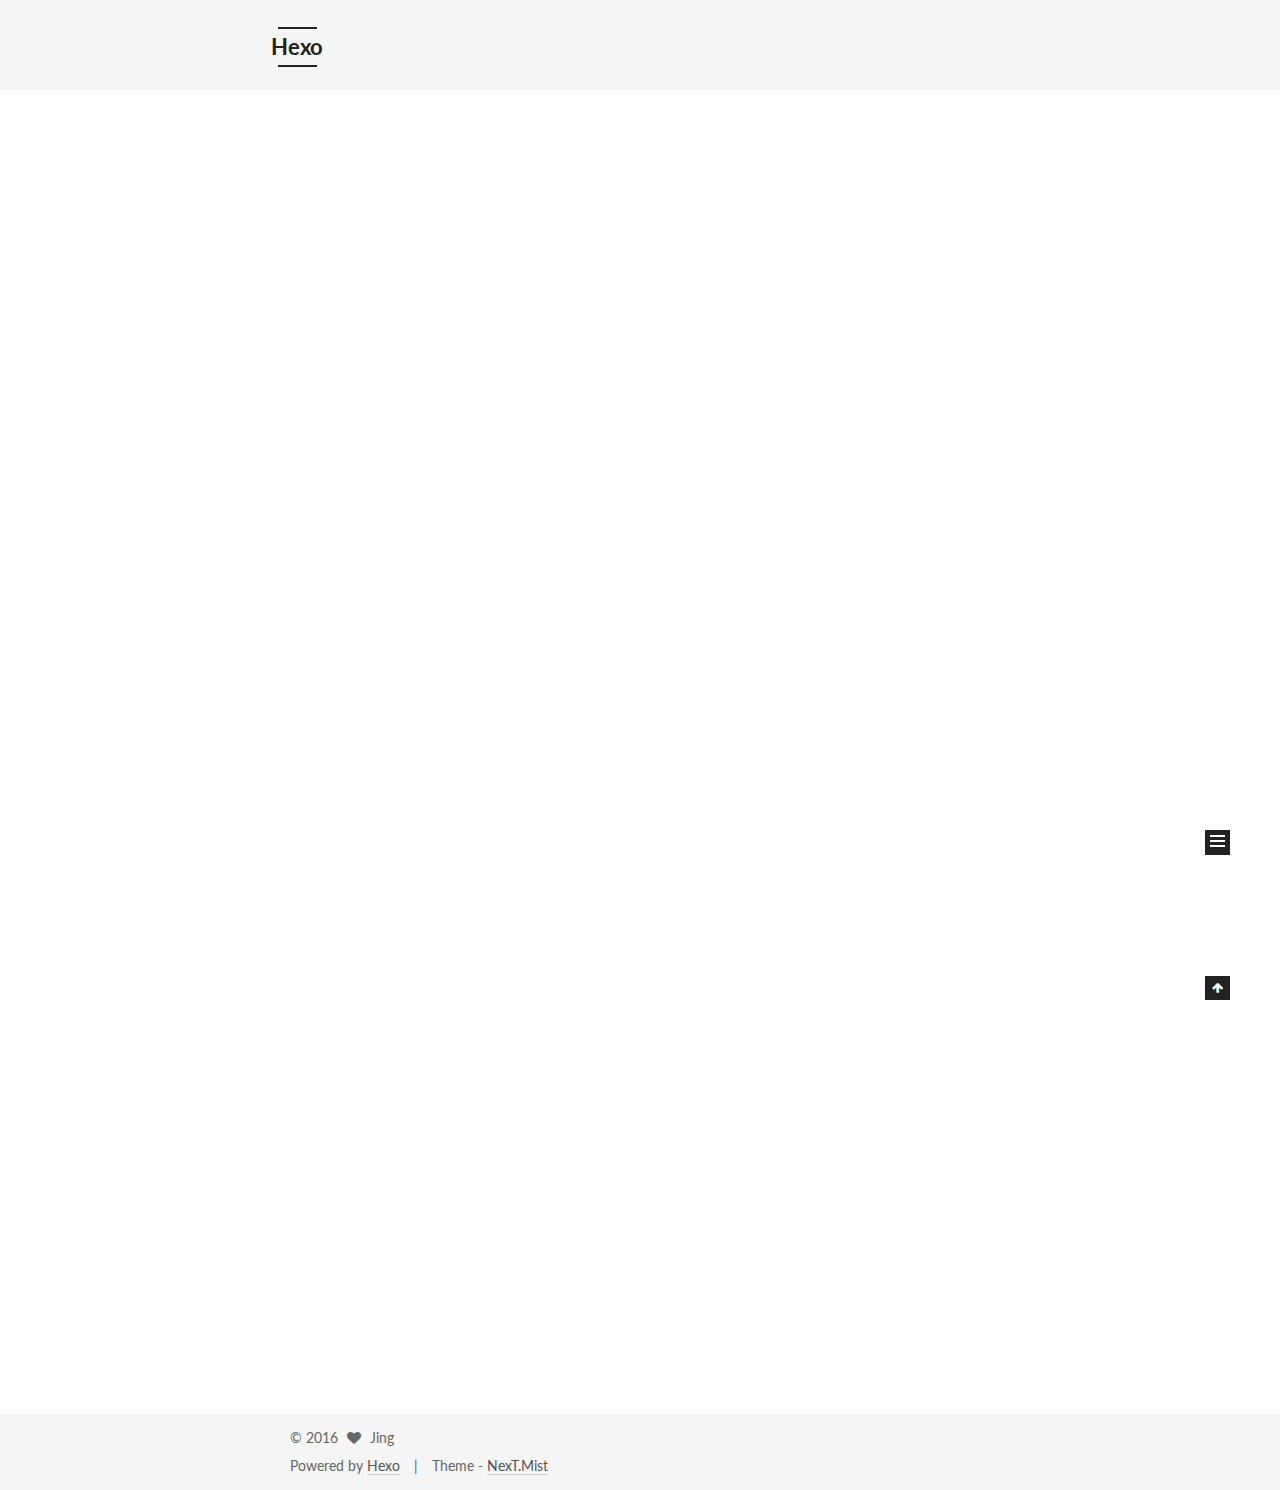
<file: index.html>
<!doctype html>



  


<html class="theme-next mist use-motion">
<head>
  <meta charset="UTF-8"/>
<meta http-equiv="X-UA-Compatible" content="IE=edge,chrome=1" />
<meta name="viewport" content="width=device-width, initial-scale=1, maximum-scale=1"/>



<meta http-equiv="Cache-Control" content="no-transform" />
<meta http-equiv="Cache-Control" content="no-siteapp" />












  
  
  <link href="/vendors/fancybox/source/jquery.fancybox.css?v=2.1.5" rel="stylesheet" type="text/css" />




  
  
  
  

  
    
    
  

  

  

  

  

  
    
    
    <link href="//fonts.googleapis.com/css?family=Lato:300,300italic,400,400italic,700,700italic&subset=latin,latin-ext" rel="stylesheet" type="text/css">
  






<link href="/vendors/font-awesome/css/font-awesome.min.css?v=4.4.0" rel="stylesheet" type="text/css" />

<link href="/css/main.css?v=5.0.1" rel="stylesheet" type="text/css" />


  <meta name="keywords" content="Hexo, NexT" />








  <link rel="shortcut icon" type="image/x-icon" href="/favicon.ico?v=5.0.1" />






<meta property="og:type" content="website">
<meta property="og:title" content="Hexo">
<meta property="og:url" content="http://yoursite.com/index.html">
<meta property="og:site_name" content="Hexo">
<meta name="twitter:card" content="summary">
<meta name="twitter:title" content="Hexo">



<script type="text/javascript" id="hexo.configuration">
  var NexT = window.NexT || {};
  var CONFIG = {
    scheme: 'Mist',
    sidebar: {"position":"left","display":"post"},
    fancybox: true,
    motion: true,
    duoshuo: {
      userId: 0,
      author: 'Author'
    }
  };
</script>

  <title> Hexo </title>
</head>

<body itemscope itemtype="http://schema.org/WebPage" lang="">

  










  
  
    
  

  <div class="container one-collumn sidebar-position-left 
   page-home 
 ">
    <div class="headband"></div>

    <header id="header" class="header" itemscope itemtype="http://schema.org/WPHeader">
      <div class="header-inner"><div class="site-meta ">
  

  <div class="custom-logo-site-title">
    <a href="/"  class="brand" rel="start">
      <span class="logo-line-before"><i></i></span>
      <span class="site-title">Hexo</span>
      <span class="logo-line-after"><i></i></span>
    </a>
  </div>
  <p class="site-subtitle"></p>
</div>

<div class="site-nav-toggle">
  <button>
    <span class="btn-bar"></span>
    <span class="btn-bar"></span>
    <span class="btn-bar"></span>
  </button>
</div>

<nav class="site-nav">
  

  
    <ul id="menu" class="menu">
      
        
        <li class="menu-item menu-item-home">
          <a href="/" rel="section">
            
              <i class="menu-item-icon fa fa-fw fa-home"></i> <br />
            
            Home
          </a>
        </li>
      
        
        <li class="menu-item menu-item-archives">
          <a href="/archives" rel="section">
            
              <i class="menu-item-icon fa fa-fw fa-archive"></i> <br />
            
            Archives
          </a>
        </li>
      
        
        <li class="menu-item menu-item-tags">
          <a href="/tags" rel="section">
            
              <i class="menu-item-icon fa fa-fw fa-tags"></i> <br />
            
            Tags
          </a>
        </li>
      

      
    </ul>
  

  
</nav>

 </div>
    </header>

    <main id="main" class="main">
      <div class="main-inner">
        <div class="content-wrap">
          <div id="content" class="content">
            
  <section id="posts" class="posts-expand">
    
      

  
  

  
  
  

  <article class="post post-type-normal " itemscope itemtype="http://schema.org/Article">

    
      <header class="post-header">

        
        
          <h1 class="post-title" itemprop="name headline">
            
            
              
                
                <a class="post-title-link" href="/2016/09/05/My-New-Post/" itemprop="url">
                  My New Post
                </a>
              
            
          </h1>
        

        <div class="post-meta">
          <span class="post-time">
            <span class="post-meta-item-icon">
              <i class="fa fa-calendar-o"></i>
            </span>
            <span class="post-meta-item-text">Posted on</span>
            <time itemprop="dateCreated" datetime="2016-09-05T20:30:44+08:00" content="2016-09-05">
              2016-09-05
            </time>
          </span>

          

          
            
          

          

          
          

          
        </div>
      </header>
    


    <div class="post-body" itemprop="articleBody">

      
      

      
        
          
            
          
        
      
    </div>

    <div>
      
    </div>

    <div>
      
    </div>

    <footer class="post-footer">
      

      

      
      
        <div class="post-eof"></div>
      
    </footer>
  </article>


    
      

  
  

  
  
  

  <article class="post post-type-normal " itemscope itemtype="http://schema.org/Article">

    
      <header class="post-header">

        
        
          <h1 class="post-title" itemprop="name headline">
            
            
              
                
                <a class="post-title-link" href="/2016/09/05/hello-world/" itemprop="url">
                  Hello World
                </a>
              
            
          </h1>
        

        <div class="post-meta">
          <span class="post-time">
            <span class="post-meta-item-icon">
              <i class="fa fa-calendar-o"></i>
            </span>
            <span class="post-meta-item-text">Posted on</span>
            <time itemprop="dateCreated" datetime="2016-09-05T20:09:57+08:00" content="2016-09-05">
              2016-09-05
            </time>
          </span>

          

          
            
          

          

          
          

          
        </div>
      </header>
    


    <div class="post-body" itemprop="articleBody">

      
      

      
        
          
            <p>Welcome to <a href="https://hexo.io/" target="_blank" rel="external">Hexo</a>! This is your very first post. Check <a href="https://hexo.io/docs/" target="_blank" rel="external">documentation</a> for more info. If you get any problems when using Hexo, you can find the answer in <a href="https://hexo.io/docs/troubleshooting.html" target="_blank" rel="external">troubleshooting</a> or you can ask me on <a href="https://github.com/hexojs/hexo/issues" target="_blank" rel="external">GitHub</a>.</p>
<h2 id="Quick-Start"><a href="#Quick-Start" class="headerlink" title="Quick Start"></a>Quick Start</h2><h3 id="Create-a-new-post"><a href="#Create-a-new-post" class="headerlink" title="Create a new post"></a>Create a new post</h3><figure class="highlight bash"><table><tr><td class="gutter"><pre><div class="line">1</div></pre></td><td class="code"><pre><div class="line">$ hexo new <span class="string">"My New Post"</span></div></pre></td></tr></table></figure>
<p>More info: <a href="https://hexo.io/docs/writing.html" target="_blank" rel="external">Writing</a></p>
<h3 id="Run-server"><a href="#Run-server" class="headerlink" title="Run server"></a>Run server</h3><figure class="highlight bash"><table><tr><td class="gutter"><pre><div class="line">1</div></pre></td><td class="code"><pre><div class="line">$ hexo server</div></pre></td></tr></table></figure>
<p>More info: <a href="https://hexo.io/docs/server.html" target="_blank" rel="external">Server</a></p>
<h3 id="Generate-static-files"><a href="#Generate-static-files" class="headerlink" title="Generate static files"></a>Generate static files</h3><figure class="highlight bash"><table><tr><td class="gutter"><pre><div class="line">1</div></pre></td><td class="code"><pre><div class="line">$ hexo generate</div></pre></td></tr></table></figure>
<p>More info: <a href="https://hexo.io/docs/generating.html" target="_blank" rel="external">Generating</a></p>
<h3 id="Deploy-to-remote-sites"><a href="#Deploy-to-remote-sites" class="headerlink" title="Deploy to remote sites"></a>Deploy to remote sites</h3><figure class="highlight bash"><table><tr><td class="gutter"><pre><div class="line">1</div></pre></td><td class="code"><pre><div class="line">$ hexo deploy</div></pre></td></tr></table></figure>
<p>More info: <a href="https://hexo.io/docs/deployment.html" target="_blank" rel="external">Deployment</a></p>

          
        
      
    </div>

    <div>
      
    </div>

    <div>
      
    </div>

    <footer class="post-footer">
      

      

      
      
        <div class="post-eof"></div>
      
    </footer>
  </article>


    
  </section>

  


          </div>
          


          

        </div>
        
          
  
  <div class="sidebar-toggle">
    <div class="sidebar-toggle-line-wrap">
      <span class="sidebar-toggle-line sidebar-toggle-line-first"></span>
      <span class="sidebar-toggle-line sidebar-toggle-line-middle"></span>
      <span class="sidebar-toggle-line sidebar-toggle-line-last"></span>
    </div>
  </div>

  <aside id="sidebar" class="sidebar">
    <div class="sidebar-inner">

      

      

      <section class="site-overview sidebar-panel  sidebar-panel-active ">
        <div class="site-author motion-element" itemprop="author" itemscope itemtype="http://schema.org/Person">
          <img class="site-author-image" itemprop="image"
               src="/images/avatar.gif"
               alt="Jing" />
          <p class="site-author-name" itemprop="name">Jing</p>
          <p class="site-description motion-element" itemprop="description"></p>
        </div>
        <nav class="site-state motion-element">
          <div class="site-state-item site-state-posts">
            <a href="/archives">
              <span class="site-state-item-count">2</span>
              <span class="site-state-item-name">posts</span>
            </a>
          </div>

          

          

        </nav>

        

        <div class="links-of-author motion-element">
          
        </div>

        
        

        
        

      </section>

      

    </div>
  </aside>


        
      </div>
    </main>

    <footer id="footer" class="footer">
      <div class="footer-inner">
        <div class="copyright" >
  
  &copy; 
  <span itemprop="copyrightYear">2016</span>
  <span class="with-love">
    <i class="fa fa-heart"></i>
  </span>
  <span class="author" itemprop="copyrightHolder">Jing</span>
</div>

<div class="powered-by">
  Powered by <a class="theme-link" href="http://hexo.io">Hexo</a>
</div>

<div class="theme-info">
  Theme -
  <a class="theme-link" href="https://github.com/iissnan/hexo-theme-next">
    NexT.Mist
  </a>
</div>

        

        
      </div>
    </footer>

    <div class="back-to-top">
      <i class="fa fa-arrow-up"></i>
    </div>
  </div>

  

<script type="text/javascript">
  if (Object.prototype.toString.call(window.Promise) !== '[object Function]') {
    window.Promise = null;
  }
</script>









  



  
  <script type="text/javascript" src="/vendors/jquery/index.js?v=2.1.3"></script>

  
  <script type="text/javascript" src="/vendors/fastclick/lib/fastclick.min.js?v=1.0.6"></script>

  
  <script type="text/javascript" src="/vendors/jquery_lazyload/jquery.lazyload.js?v=1.9.7"></script>

  
  <script type="text/javascript" src="/vendors/velocity/velocity.min.js?v=1.2.1"></script>

  
  <script type="text/javascript" src="/vendors/velocity/velocity.ui.min.js?v=1.2.1"></script>

  
  <script type="text/javascript" src="/vendors/fancybox/source/jquery.fancybox.pack.js?v=2.1.5"></script>


  


  <script type="text/javascript" src="/js/src/utils.js?v=5.0.1"></script>

  <script type="text/javascript" src="/js/src/motion.js?v=5.0.1"></script>



  
  

  

  


  <script type="text/javascript" src="/js/src/bootstrap.js?v=5.0.1"></script>



  



  



  
  
  

  

  

</body>
</html>
</file>
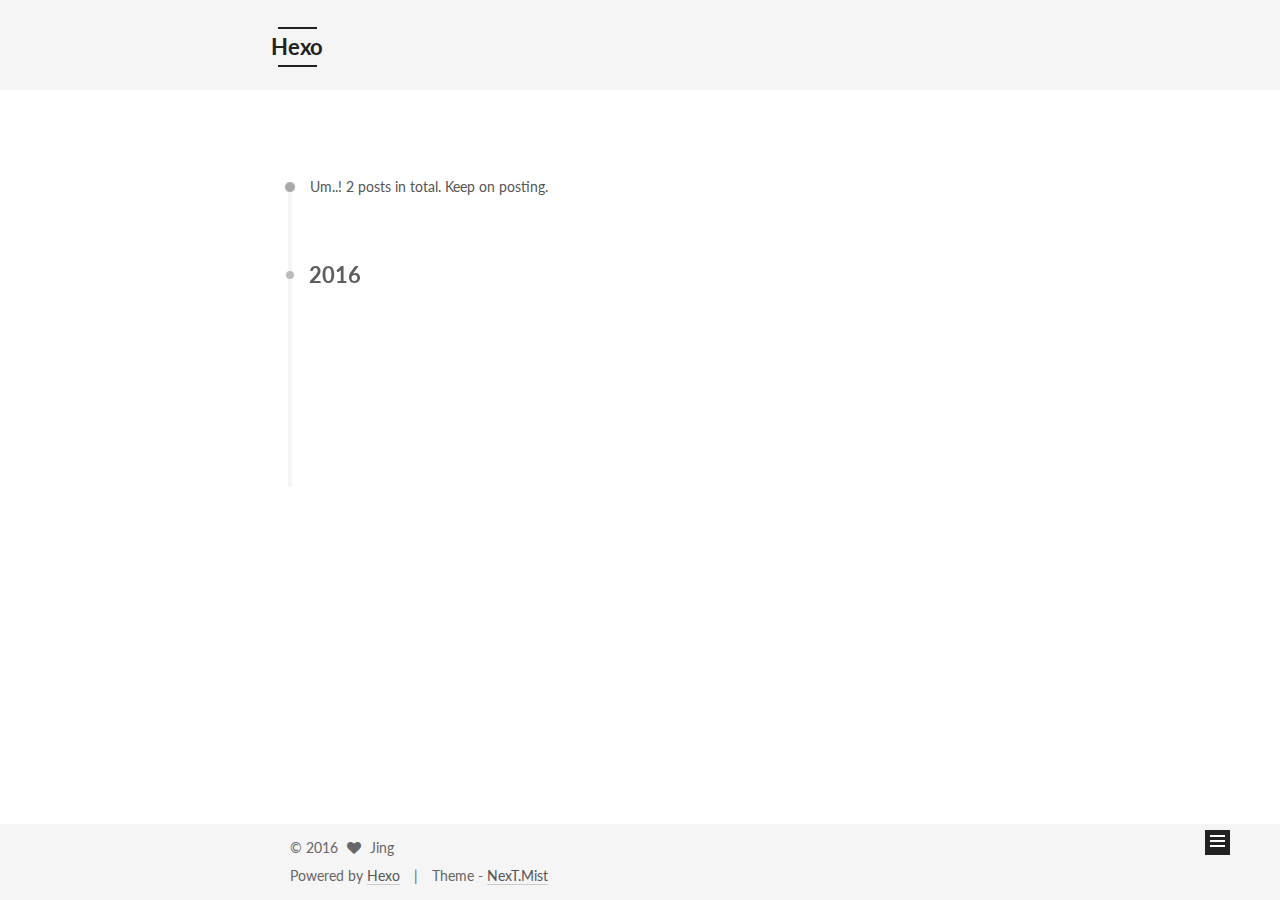
<file: archives/index.html>
<!doctype html>



  


<html class="theme-next mist use-motion">
<head>
  <meta charset="UTF-8"/>
<meta http-equiv="X-UA-Compatible" content="IE=edge,chrome=1" />
<meta name="viewport" content="width=device-width, initial-scale=1, maximum-scale=1"/>



<meta http-equiv="Cache-Control" content="no-transform" />
<meta http-equiv="Cache-Control" content="no-siteapp" />












  
  
  <link href="/vendors/fancybox/source/jquery.fancybox.css?v=2.1.5" rel="stylesheet" type="text/css" />




  
  
  
  

  
    
    
  

  

  

  

  

  
    
    
    <link href="//fonts.googleapis.com/css?family=Lato:300,300italic,400,400italic,700,700italic&subset=latin,latin-ext" rel="stylesheet" type="text/css">
  






<link href="/vendors/font-awesome/css/font-awesome.min.css?v=4.4.0" rel="stylesheet" type="text/css" />

<link href="/css/main.css?v=5.0.1" rel="stylesheet" type="text/css" />


  <meta name="keywords" content="Hexo, NexT" />








  <link rel="shortcut icon" type="image/x-icon" href="/favicon.ico?v=5.0.1" />






<meta property="og:type" content="website">
<meta property="og:title" content="Hexo">
<meta property="og:url" content="http://yoursite.com/archives/index.html">
<meta property="og:site_name" content="Hexo">
<meta name="twitter:card" content="summary">
<meta name="twitter:title" content="Hexo">



<script type="text/javascript" id="hexo.configuration">
  var NexT = window.NexT || {};
  var CONFIG = {
    scheme: 'Mist',
    sidebar: {"position":"left","display":"post"},
    fancybox: true,
    motion: true,
    duoshuo: {
      userId: 0,
      author: 'Author'
    }
  };
</script>

  <title> Archive | Hexo </title>
</head>

<body itemscope itemtype="http://schema.org/WebPage" lang="">

  










  
  
    
  

  <div class="container one-collumn sidebar-position-left  page-archive  ">
    <div class="headband"></div>

    <header id="header" class="header" itemscope itemtype="http://schema.org/WPHeader">
      <div class="header-inner"><div class="site-meta ">
  

  <div class="custom-logo-site-title">
    <a href="/"  class="brand" rel="start">
      <span class="logo-line-before"><i></i></span>
      <span class="site-title">Hexo</span>
      <span class="logo-line-after"><i></i></span>
    </a>
  </div>
  <p class="site-subtitle"></p>
</div>

<div class="site-nav-toggle">
  <button>
    <span class="btn-bar"></span>
    <span class="btn-bar"></span>
    <span class="btn-bar"></span>
  </button>
</div>

<nav class="site-nav">
  

  
    <ul id="menu" class="menu">
      
        
        <li class="menu-item menu-item-home">
          <a href="/" rel="section">
            
              <i class="menu-item-icon fa fa-fw fa-home"></i> <br />
            
            Home
          </a>
        </li>
      
        
        <li class="menu-item menu-item-archives">
          <a href="/archives" rel="section">
            
              <i class="menu-item-icon fa fa-fw fa-archive"></i> <br />
            
            Archives
          </a>
        </li>
      
        
        <li class="menu-item menu-item-tags">
          <a href="/tags" rel="section">
            
              <i class="menu-item-icon fa fa-fw fa-tags"></i> <br />
            
            Tags
          </a>
        </li>
      

      
    </ul>
  

  
</nav>

 </div>
    </header>

    <main id="main" class="main">
      <div class="main-inner">
        <div class="content-wrap">
          <div id="content" class="content">
            

  <section id="posts" class="posts-collapse">
    <span class="archive-move-on"></span>

    <span class="archive-page-counter">
      
      
      
        
      
      Um..! 2 posts in total. Keep on posting.
    </span>

    

      
      
      

      
        
        <div class="collection-title">
          <h2 class="archive-year motion-element" id="archive-year-2016">2016</h2>
        </div>
      
      

      

  <article class="post post-type-normal" itemscope itemtype="http://schema.org/Article">
    <header class="post-header">

      <h1 class="post-title">
        
            <a class="post-title-link" href="/2016/09/05/My-New-Post/" itemprop="url">
              
                <span itemprop="name">My New Post</span>
              
            </a>
        
      </h1>

      <div class="post-meta">
        <time class="post-time" itemprop="dateCreated"
              datetime="2016-09-05T20:30:44+08:00"
              content="2016-09-05" >
          09-05
        </time>
      </div>

    </header>
  </article>



    

      
      
      

      
      

      

  <article class="post post-type-normal" itemscope itemtype="http://schema.org/Article">
    <header class="post-header">

      <h1 class="post-title">
        
            <a class="post-title-link" href="/2016/09/05/hello-world/" itemprop="url">
              
                <span itemprop="name">Hello World</span>
              
            </a>
        
      </h1>

      <div class="post-meta">
        <time class="post-time" itemprop="dateCreated"
              datetime="2016-09-05T20:09:57+08:00"
              content="2016-09-05" >
          09-05
        </time>
      </div>

    </header>
  </article>



    

  </section>

  



          </div>
          


          

        </div>
        
          
  
  <div class="sidebar-toggle">
    <div class="sidebar-toggle-line-wrap">
      <span class="sidebar-toggle-line sidebar-toggle-line-first"></span>
      <span class="sidebar-toggle-line sidebar-toggle-line-middle"></span>
      <span class="sidebar-toggle-line sidebar-toggle-line-last"></span>
    </div>
  </div>

  <aside id="sidebar" class="sidebar">
    <div class="sidebar-inner">

      

      

      <section class="site-overview sidebar-panel  sidebar-panel-active ">
        <div class="site-author motion-element" itemprop="author" itemscope itemtype="http://schema.org/Person">
          <img class="site-author-image" itemprop="image"
               src="/images/avatar.gif"
               alt="Jing" />
          <p class="site-author-name" itemprop="name">Jing</p>
          <p class="site-description motion-element" itemprop="description"></p>
        </div>
        <nav class="site-state motion-element">
          <div class="site-state-item site-state-posts">
            <a href="/archives">
              <span class="site-state-item-count">2</span>
              <span class="site-state-item-name">posts</span>
            </a>
          </div>

          

          

        </nav>

        

        <div class="links-of-author motion-element">
          
        </div>

        
        

        
        

      </section>

      

    </div>
  </aside>


        
      </div>
    </main>

    <footer id="footer" class="footer">
      <div class="footer-inner">
        <div class="copyright" >
  
  &copy; 
  <span itemprop="copyrightYear">2016</span>
  <span class="with-love">
    <i class="fa fa-heart"></i>
  </span>
  <span class="author" itemprop="copyrightHolder">Jing</span>
</div>

<div class="powered-by">
  Powered by <a class="theme-link" href="http://hexo.io">Hexo</a>
</div>

<div class="theme-info">
  Theme -
  <a class="theme-link" href="https://github.com/iissnan/hexo-theme-next">
    NexT.Mist
  </a>
</div>

        

        
      </div>
    </footer>

    <div class="back-to-top">
      <i class="fa fa-arrow-up"></i>
    </div>
  </div>

  

<script type="text/javascript">
  if (Object.prototype.toString.call(window.Promise) !== '[object Function]') {
    window.Promise = null;
  }
</script>









  



  
  <script type="text/javascript" src="/vendors/jquery/index.js?v=2.1.3"></script>

  
  <script type="text/javascript" src="/vendors/fastclick/lib/fastclick.min.js?v=1.0.6"></script>

  
  <script type="text/javascript" src="/vendors/jquery_lazyload/jquery.lazyload.js?v=1.9.7"></script>

  
  <script type="text/javascript" src="/vendors/velocity/velocity.min.js?v=1.2.1"></script>

  
  <script type="text/javascript" src="/vendors/velocity/velocity.ui.min.js?v=1.2.1"></script>

  
  <script type="text/javascript" src="/vendors/fancybox/source/jquery.fancybox.pack.js?v=2.1.5"></script>


  


  <script type="text/javascript" src="/js/src/utils.js?v=5.0.1"></script>

  <script type="text/javascript" src="/js/src/motion.js?v=5.0.1"></script>



  
  

  
  
    <script type="text/javascript" id="motion.page.archive">
      $('.archive-year').velocity('transition.slideLeftIn');
    </script>
  


  


  <script type="text/javascript" src="/js/src/bootstrap.js?v=5.0.1"></script>



  



  



  
  
  

  

  

</body>
</html>
</file>
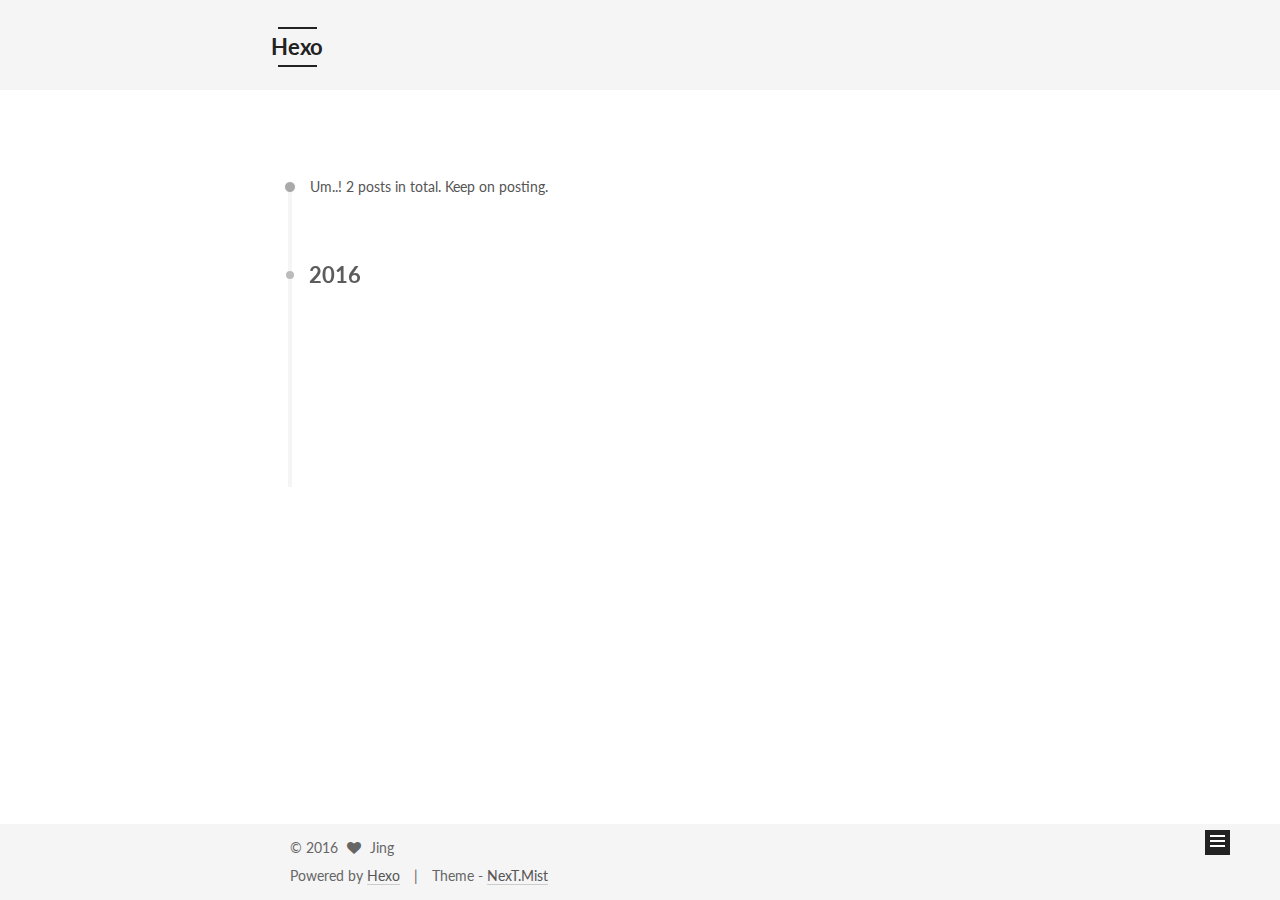
<file: archives/2016/index.html>
<!doctype html>



  


<html class="theme-next mist use-motion">
<head>
  <meta charset="UTF-8"/>
<meta http-equiv="X-UA-Compatible" content="IE=edge,chrome=1" />
<meta name="viewport" content="width=device-width, initial-scale=1, maximum-scale=1"/>



<meta http-equiv="Cache-Control" content="no-transform" />
<meta http-equiv="Cache-Control" content="no-siteapp" />












  
  
  <link href="/vendors/fancybox/source/jquery.fancybox.css?v=2.1.5" rel="stylesheet" type="text/css" />




  
  
  
  

  
    
    
  

  

  

  

  

  
    
    
    <link href="//fonts.googleapis.com/css?family=Lato:300,300italic,400,400italic,700,700italic&subset=latin,latin-ext" rel="stylesheet" type="text/css">
  






<link href="/vendors/font-awesome/css/font-awesome.min.css?v=4.4.0" rel="stylesheet" type="text/css" />

<link href="/css/main.css?v=5.0.1" rel="stylesheet" type="text/css" />


  <meta name="keywords" content="Hexo, NexT" />








  <link rel="shortcut icon" type="image/x-icon" href="/favicon.ico?v=5.0.1" />






<meta property="og:type" content="website">
<meta property="og:title" content="Hexo">
<meta property="og:url" content="http://yoursite.com/archives/2016/index.html">
<meta property="og:site_name" content="Hexo">
<meta name="twitter:card" content="summary">
<meta name="twitter:title" content="Hexo">



<script type="text/javascript" id="hexo.configuration">
  var NexT = window.NexT || {};
  var CONFIG = {
    scheme: 'Mist',
    sidebar: {"position":"left","display":"post"},
    fancybox: true,
    motion: true,
    duoshuo: {
      userId: 0,
      author: 'Author'
    }
  };
</script>

  <title> Archive | Hexo </title>
</head>

<body itemscope itemtype="http://schema.org/WebPage" lang="">

  










  
  
    
  

  <div class="container one-collumn sidebar-position-left  page-archive  ">
    <div class="headband"></div>

    <header id="header" class="header" itemscope itemtype="http://schema.org/WPHeader">
      <div class="header-inner"><div class="site-meta ">
  

  <div class="custom-logo-site-title">
    <a href="/"  class="brand" rel="start">
      <span class="logo-line-before"><i></i></span>
      <span class="site-title">Hexo</span>
      <span class="logo-line-after"><i></i></span>
    </a>
  </div>
  <p class="site-subtitle"></p>
</div>

<div class="site-nav-toggle">
  <button>
    <span class="btn-bar"></span>
    <span class="btn-bar"></span>
    <span class="btn-bar"></span>
  </button>
</div>

<nav class="site-nav">
  

  
    <ul id="menu" class="menu">
      
        
        <li class="menu-item menu-item-home">
          <a href="/" rel="section">
            
              <i class="menu-item-icon fa fa-fw fa-home"></i> <br />
            
            Home
          </a>
        </li>
      
        
        <li class="menu-item menu-item-archives">
          <a href="/archives" rel="section">
            
              <i class="menu-item-icon fa fa-fw fa-archive"></i> <br />
            
            Archives
          </a>
        </li>
      
        
        <li class="menu-item menu-item-tags">
          <a href="/tags" rel="section">
            
              <i class="menu-item-icon fa fa-fw fa-tags"></i> <br />
            
            Tags
          </a>
        </li>
      

      
    </ul>
  

  
</nav>

 </div>
    </header>

    <main id="main" class="main">
      <div class="main-inner">
        <div class="content-wrap">
          <div id="content" class="content">
            

  <section id="posts" class="posts-collapse">
    <span class="archive-move-on"></span>

    <span class="archive-page-counter">
      
      
      
        
      
      Um..! 2 posts in total. Keep on posting.
    </span>

    

      
      
      

      
        
        <div class="collection-title">
          <h2 class="archive-year motion-element" id="archive-year-2016">2016</h2>
        </div>
      
      

      

  <article class="post post-type-normal" itemscope itemtype="http://schema.org/Article">
    <header class="post-header">

      <h1 class="post-title">
        
            <a class="post-title-link" href="/2016/09/05/My-New-Post/" itemprop="url">
              
                <span itemprop="name">My New Post</span>
              
            </a>
        
      </h1>

      <div class="post-meta">
        <time class="post-time" itemprop="dateCreated"
              datetime="2016-09-05T20:30:44+08:00"
              content="2016-09-05" >
          09-05
        </time>
      </div>

    </header>
  </article>



    

      
      
      

      
      

      

  <article class="post post-type-normal" itemscope itemtype="http://schema.org/Article">
    <header class="post-header">

      <h1 class="post-title">
        
            <a class="post-title-link" href="/2016/09/05/hello-world/" itemprop="url">
              
                <span itemprop="name">Hello World</span>
              
            </a>
        
      </h1>

      <div class="post-meta">
        <time class="post-time" itemprop="dateCreated"
              datetime="2016-09-05T20:09:57+08:00"
              content="2016-09-05" >
          09-05
        </time>
      </div>

    </header>
  </article>



    

  </section>

  



          </div>
          


          

        </div>
        
          
  
  <div class="sidebar-toggle">
    <div class="sidebar-toggle-line-wrap">
      <span class="sidebar-toggle-line sidebar-toggle-line-first"></span>
      <span class="sidebar-toggle-line sidebar-toggle-line-middle"></span>
      <span class="sidebar-toggle-line sidebar-toggle-line-last"></span>
    </div>
  </div>

  <aside id="sidebar" class="sidebar">
    <div class="sidebar-inner">

      

      

      <section class="site-overview sidebar-panel  sidebar-panel-active ">
        <div class="site-author motion-element" itemprop="author" itemscope itemtype="http://schema.org/Person">
          <img class="site-author-image" itemprop="image"
               src="/images/avatar.gif"
               alt="Jing" />
          <p class="site-author-name" itemprop="name">Jing</p>
          <p class="site-description motion-element" itemprop="description"></p>
        </div>
        <nav class="site-state motion-element">
          <div class="site-state-item site-state-posts">
            <a href="/archives">
              <span class="site-state-item-count">2</span>
              <span class="site-state-item-name">posts</span>
            </a>
          </div>

          

          

        </nav>

        

        <div class="links-of-author motion-element">
          
        </div>

        
        

        
        

      </section>

      

    </div>
  </aside>


        
      </div>
    </main>

    <footer id="footer" class="footer">
      <div class="footer-inner">
        <div class="copyright" >
  
  &copy; 
  <span itemprop="copyrightYear">2016</span>
  <span class="with-love">
    <i class="fa fa-heart"></i>
  </span>
  <span class="author" itemprop="copyrightHolder">Jing</span>
</div>

<div class="powered-by">
  Powered by <a class="theme-link" href="http://hexo.io">Hexo</a>
</div>

<div class="theme-info">
  Theme -
  <a class="theme-link" href="https://github.com/iissnan/hexo-theme-next">
    NexT.Mist
  </a>
</div>

        

        
      </div>
    </footer>

    <div class="back-to-top">
      <i class="fa fa-arrow-up"></i>
    </div>
  </div>

  

<script type="text/javascript">
  if (Object.prototype.toString.call(window.Promise) !== '[object Function]') {
    window.Promise = null;
  }
</script>









  



  
  <script type="text/javascript" src="/vendors/jquery/index.js?v=2.1.3"></script>

  
  <script type="text/javascript" src="/vendors/fastclick/lib/fastclick.min.js?v=1.0.6"></script>

  
  <script type="text/javascript" src="/vendors/jquery_lazyload/jquery.lazyload.js?v=1.9.7"></script>

  
  <script type="text/javascript" src="/vendors/velocity/velocity.min.js?v=1.2.1"></script>

  
  <script type="text/javascript" src="/vendors/velocity/velocity.ui.min.js?v=1.2.1"></script>

  
  <script type="text/javascript" src="/vendors/fancybox/source/jquery.fancybox.pack.js?v=2.1.5"></script>


  


  <script type="text/javascript" src="/js/src/utils.js?v=5.0.1"></script>

  <script type="text/javascript" src="/js/src/motion.js?v=5.0.1"></script>



  
  

  
  
    <script type="text/javascript" id="motion.page.archive">
      $('.archive-year').velocity('transition.slideLeftIn');
    </script>
  


  


  <script type="text/javascript" src="/js/src/bootstrap.js?v=5.0.1"></script>



  



  



  
  
  

  

  

</body>
</html>
</file>
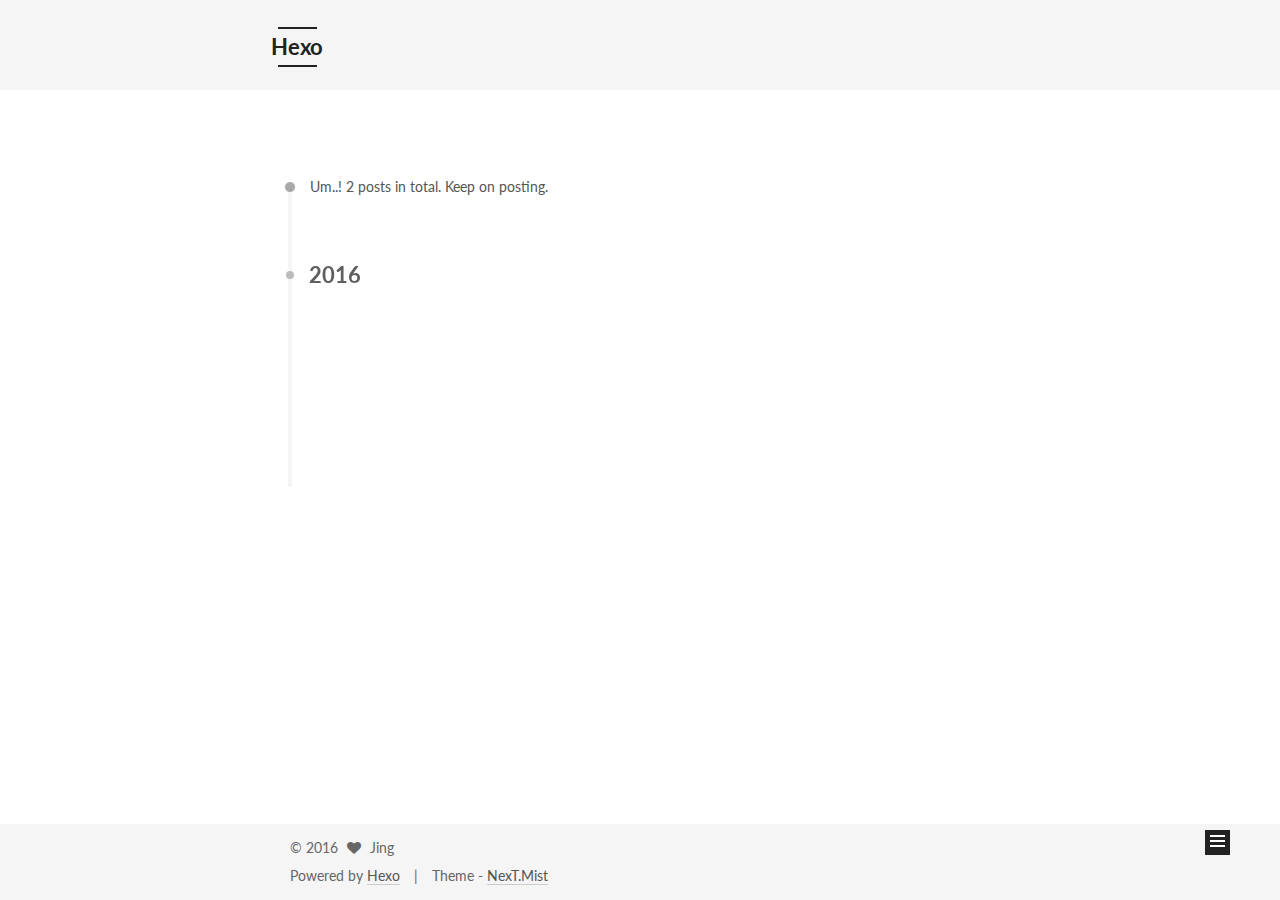
<file: archives/2016/09/index.html>
<!doctype html>



  


<html class="theme-next mist use-motion">
<head>
  <meta charset="UTF-8"/>
<meta http-equiv="X-UA-Compatible" content="IE=edge,chrome=1" />
<meta name="viewport" content="width=device-width, initial-scale=1, maximum-scale=1"/>



<meta http-equiv="Cache-Control" content="no-transform" />
<meta http-equiv="Cache-Control" content="no-siteapp" />












  
  
  <link href="/vendors/fancybox/source/jquery.fancybox.css?v=2.1.5" rel="stylesheet" type="text/css" />




  
  
  
  

  
    
    
  

  

  

  

  

  
    
    
    <link href="//fonts.googleapis.com/css?family=Lato:300,300italic,400,400italic,700,700italic&subset=latin,latin-ext" rel="stylesheet" type="text/css">
  






<link href="/vendors/font-awesome/css/font-awesome.min.css?v=4.4.0" rel="stylesheet" type="text/css" />

<link href="/css/main.css?v=5.0.1" rel="stylesheet" type="text/css" />


  <meta name="keywords" content="Hexo, NexT" />








  <link rel="shortcut icon" type="image/x-icon" href="/favicon.ico?v=5.0.1" />






<meta property="og:type" content="website">
<meta property="og:title" content="Hexo">
<meta property="og:url" content="http://yoursite.com/archives/2016/09/index.html">
<meta property="og:site_name" content="Hexo">
<meta name="twitter:card" content="summary">
<meta name="twitter:title" content="Hexo">



<script type="text/javascript" id="hexo.configuration">
  var NexT = window.NexT || {};
  var CONFIG = {
    scheme: 'Mist',
    sidebar: {"position":"left","display":"post"},
    fancybox: true,
    motion: true,
    duoshuo: {
      userId: 0,
      author: 'Author'
    }
  };
</script>

  <title> Archive | Hexo </title>
</head>

<body itemscope itemtype="http://schema.org/WebPage" lang="">

  










  
  
    
  

  <div class="container one-collumn sidebar-position-left  page-archive  ">
    <div class="headband"></div>

    <header id="header" class="header" itemscope itemtype="http://schema.org/WPHeader">
      <div class="header-inner"><div class="site-meta ">
  

  <div class="custom-logo-site-title">
    <a href="/"  class="brand" rel="start">
      <span class="logo-line-before"><i></i></span>
      <span class="site-title">Hexo</span>
      <span class="logo-line-after"><i></i></span>
    </a>
  </div>
  <p class="site-subtitle"></p>
</div>

<div class="site-nav-toggle">
  <button>
    <span class="btn-bar"></span>
    <span class="btn-bar"></span>
    <span class="btn-bar"></span>
  </button>
</div>

<nav class="site-nav">
  

  
    <ul id="menu" class="menu">
      
        
        <li class="menu-item menu-item-home">
          <a href="/" rel="section">
            
              <i class="menu-item-icon fa fa-fw fa-home"></i> <br />
            
            Home
          </a>
        </li>
      
        
        <li class="menu-item menu-item-archives">
          <a href="/archives" rel="section">
            
              <i class="menu-item-icon fa fa-fw fa-archive"></i> <br />
            
            Archives
          </a>
        </li>
      
        
        <li class="menu-item menu-item-tags">
          <a href="/tags" rel="section">
            
              <i class="menu-item-icon fa fa-fw fa-tags"></i> <br />
            
            Tags
          </a>
        </li>
      

      
    </ul>
  

  
</nav>

 </div>
    </header>

    <main id="main" class="main">
      <div class="main-inner">
        <div class="content-wrap">
          <div id="content" class="content">
            

  <section id="posts" class="posts-collapse">
    <span class="archive-move-on"></span>

    <span class="archive-page-counter">
      
      
      
        
      
      Um..! 2 posts in total. Keep on posting.
    </span>

    

      
      
      

      
        
        <div class="collection-title">
          <h2 class="archive-year motion-element" id="archive-year-2016">2016</h2>
        </div>
      
      

      

  <article class="post post-type-normal" itemscope itemtype="http://schema.org/Article">
    <header class="post-header">

      <h1 class="post-title">
        
            <a class="post-title-link" href="/2016/09/05/My-New-Post/" itemprop="url">
              
                <span itemprop="name">My New Post</span>
              
            </a>
        
      </h1>

      <div class="post-meta">
        <time class="post-time" itemprop="dateCreated"
              datetime="2016-09-05T20:30:44+08:00"
              content="2016-09-05" >
          09-05
        </time>
      </div>

    </header>
  </article>



    

      
      
      

      
      

      

  <article class="post post-type-normal" itemscope itemtype="http://schema.org/Article">
    <header class="post-header">

      <h1 class="post-title">
        
            <a class="post-title-link" href="/2016/09/05/hello-world/" itemprop="url">
              
                <span itemprop="name">Hello World</span>
              
            </a>
        
      </h1>

      <div class="post-meta">
        <time class="post-time" itemprop="dateCreated"
              datetime="2016-09-05T20:09:57+08:00"
              content="2016-09-05" >
          09-05
        </time>
      </div>

    </header>
  </article>



    

  </section>

  



          </div>
          


          

        </div>
        
          
  
  <div class="sidebar-toggle">
    <div class="sidebar-toggle-line-wrap">
      <span class="sidebar-toggle-line sidebar-toggle-line-first"></span>
      <span class="sidebar-toggle-line sidebar-toggle-line-middle"></span>
      <span class="sidebar-toggle-line sidebar-toggle-line-last"></span>
    </div>
  </div>

  <aside id="sidebar" class="sidebar">
    <div class="sidebar-inner">

      

      

      <section class="site-overview sidebar-panel  sidebar-panel-active ">
        <div class="site-author motion-element" itemprop="author" itemscope itemtype="http://schema.org/Person">
          <img class="site-author-image" itemprop="image"
               src="/images/avatar.gif"
               alt="Jing" />
          <p class="site-author-name" itemprop="name">Jing</p>
          <p class="site-description motion-element" itemprop="description"></p>
        </div>
        <nav class="site-state motion-element">
          <div class="site-state-item site-state-posts">
            <a href="/archives">
              <span class="site-state-item-count">2</span>
              <span class="site-state-item-name">posts</span>
            </a>
          </div>

          

          

        </nav>

        

        <div class="links-of-author motion-element">
          
        </div>

        
        

        
        

      </section>

      

    </div>
  </aside>


        
      </div>
    </main>

    <footer id="footer" class="footer">
      <div class="footer-inner">
        <div class="copyright" >
  
  &copy; 
  <span itemprop="copyrightYear">2016</span>
  <span class="with-love">
    <i class="fa fa-heart"></i>
  </span>
  <span class="author" itemprop="copyrightHolder">Jing</span>
</div>

<div class="powered-by">
  Powered by <a class="theme-link" href="http://hexo.io">Hexo</a>
</div>

<div class="theme-info">
  Theme -
  <a class="theme-link" href="https://github.com/iissnan/hexo-theme-next">
    NexT.Mist
  </a>
</div>

        

        
      </div>
    </footer>

    <div class="back-to-top">
      <i class="fa fa-arrow-up"></i>
    </div>
  </div>

  

<script type="text/javascript">
  if (Object.prototype.toString.call(window.Promise) !== '[object Function]') {
    window.Promise = null;
  }
</script>









  



  
  <script type="text/javascript" src="/vendors/jquery/index.js?v=2.1.3"></script>

  
  <script type="text/javascript" src="/vendors/fastclick/lib/fastclick.min.js?v=1.0.6"></script>

  
  <script type="text/javascript" src="/vendors/jquery_lazyload/jquery.lazyload.js?v=1.9.7"></script>

  
  <script type="text/javascript" src="/vendors/velocity/velocity.min.js?v=1.2.1"></script>

  
  <script type="text/javascript" src="/vendors/velocity/velocity.ui.min.js?v=1.2.1"></script>

  
  <script type="text/javascript" src="/vendors/fancybox/source/jquery.fancybox.pack.js?v=2.1.5"></script>


  


  <script type="text/javascript" src="/js/src/utils.js?v=5.0.1"></script>

  <script type="text/javascript" src="/js/src/motion.js?v=5.0.1"></script>



  
  

  
  
    <script type="text/javascript" id="motion.page.archive">
      $('.archive-year').velocity('transition.slideLeftIn');
    </script>
  


  


  <script type="text/javascript" src="/js/src/bootstrap.js?v=5.0.1"></script>



  



  



  
  
  

  

  

</body>
</html>
</file>
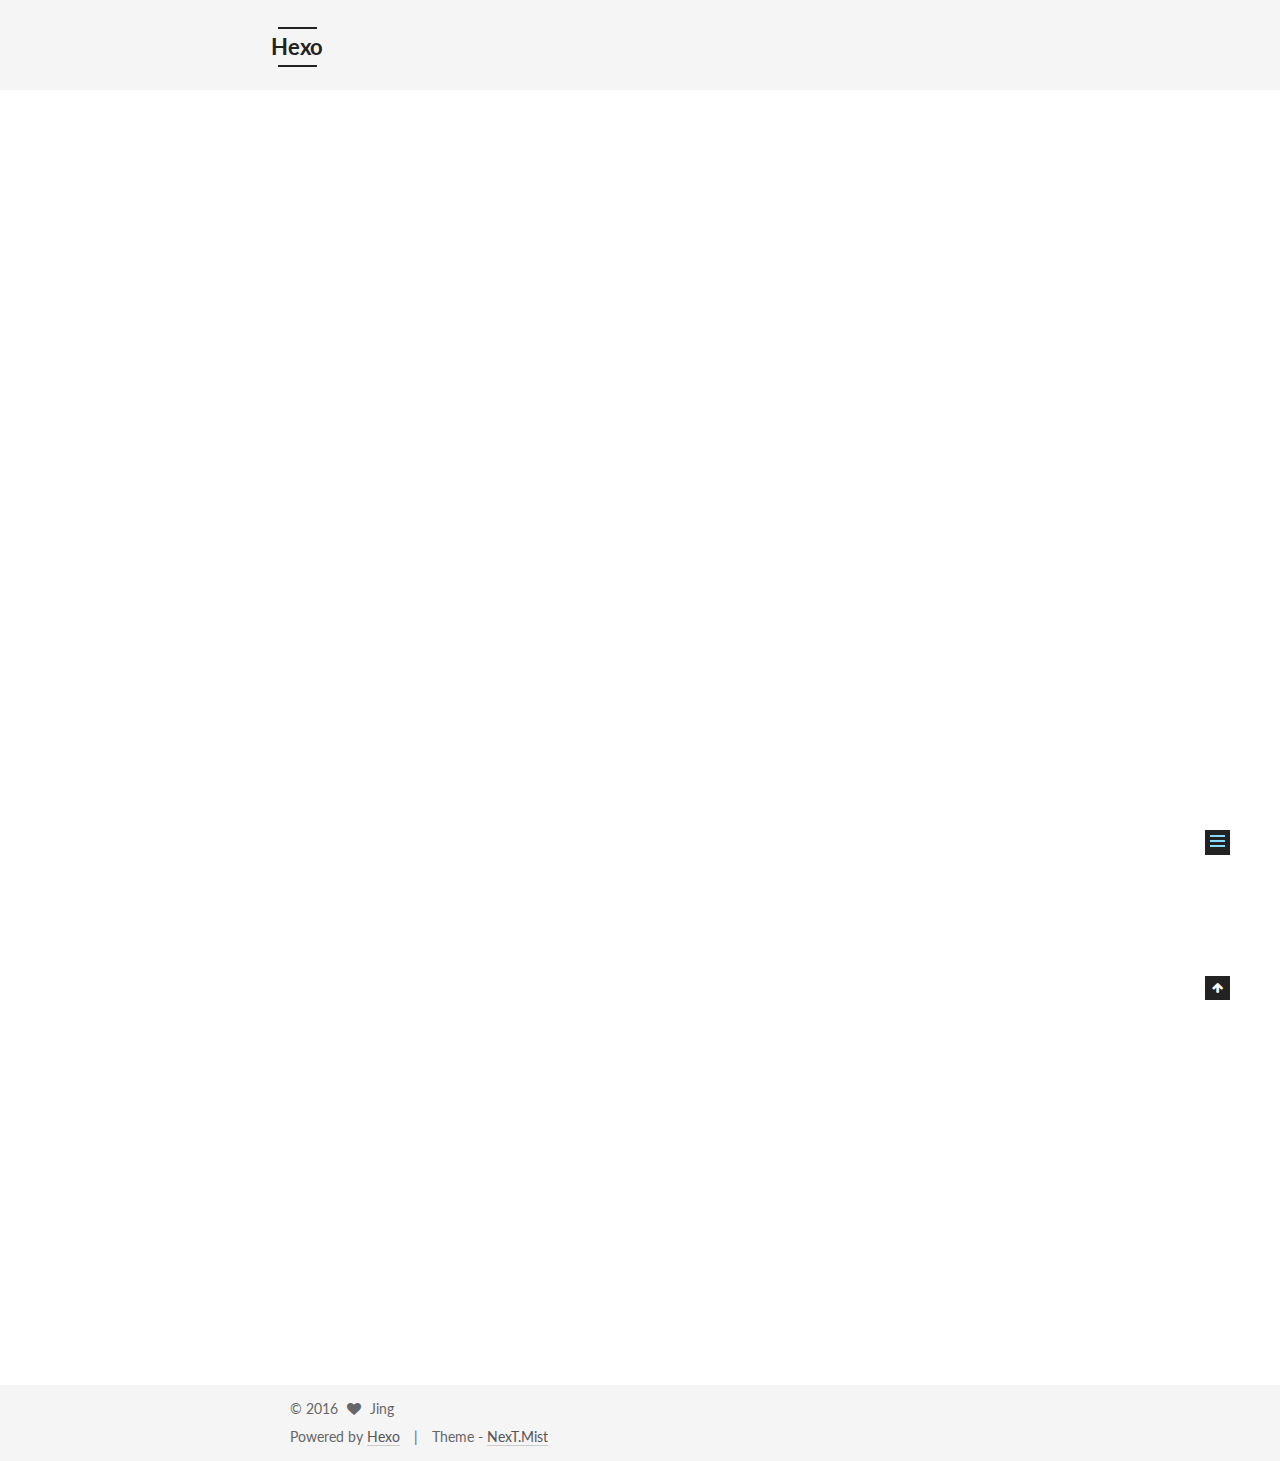
<file: 2016/09/05/hello-world/index.html>
<!doctype html>



  


<html class="theme-next mist use-motion">
<head>
  <meta charset="UTF-8"/>
<meta http-equiv="X-UA-Compatible" content="IE=edge,chrome=1" />
<meta name="viewport" content="width=device-width, initial-scale=1, maximum-scale=1"/>



<meta http-equiv="Cache-Control" content="no-transform" />
<meta http-equiv="Cache-Control" content="no-siteapp" />












  
  
  <link href="/vendors/fancybox/source/jquery.fancybox.css?v=2.1.5" rel="stylesheet" type="text/css" />




  
  
  
  

  
    
    
  

  

  

  

  

  
    
    
    <link href="//fonts.googleapis.com/css?family=Lato:300,300italic,400,400italic,700,700italic&subset=latin,latin-ext" rel="stylesheet" type="text/css">
  






<link href="/vendors/font-awesome/css/font-awesome.min.css?v=4.4.0" rel="stylesheet" type="text/css" />

<link href="/css/main.css?v=5.0.1" rel="stylesheet" type="text/css" />


  <meta name="keywords" content="Hexo, NexT" />








  <link rel="shortcut icon" type="image/x-icon" href="/favicon.ico?v=5.0.1" />






<meta name="description" content="Welcome to Hexo! This is your very first post. Check documentation for more info. If you get any problems when using Hexo, you can find the answer in troubleshooting or you can ask me on GitHub.
Quick">
<meta property="og:type" content="article">
<meta property="og:title" content="Hello World">
<meta property="og:url" content="http://yoursite.com/2016/09/05/hello-world/index.html">
<meta property="og:site_name" content="Hexo">
<meta property="og:description" content="Welcome to Hexo! This is your very first post. Check documentation for more info. If you get any problems when using Hexo, you can find the answer in troubleshooting or you can ask me on GitHub.
Quick">
<meta property="og:updated_time" content="2016-09-05T12:09:57.000Z">
<meta name="twitter:card" content="summary">
<meta name="twitter:title" content="Hello World">
<meta name="twitter:description" content="Welcome to Hexo! This is your very first post. Check documentation for more info. If you get any problems when using Hexo, you can find the answer in troubleshooting or you can ask me on GitHub.
Quick">



<script type="text/javascript" id="hexo.configuration">
  var NexT = window.NexT || {};
  var CONFIG = {
    scheme: 'Mist',
    sidebar: {"position":"left","display":"post"},
    fancybox: true,
    motion: true,
    duoshuo: {
      userId: 0,
      author: 'Author'
    }
  };
</script>

  <title> Hello World | Hexo </title>
</head>

<body itemscope itemtype="http://schema.org/WebPage" lang="">

  










  
  
    
  

  <div class="container one-collumn sidebar-position-left page-post-detail ">
    <div class="headband"></div>

    <header id="header" class="header" itemscope itemtype="http://schema.org/WPHeader">
      <div class="header-inner"><div class="site-meta ">
  

  <div class="custom-logo-site-title">
    <a href="/"  class="brand" rel="start">
      <span class="logo-line-before"><i></i></span>
      <span class="site-title">Hexo</span>
      <span class="logo-line-after"><i></i></span>
    </a>
  </div>
  <p class="site-subtitle"></p>
</div>

<div class="site-nav-toggle">
  <button>
    <span class="btn-bar"></span>
    <span class="btn-bar"></span>
    <span class="btn-bar"></span>
  </button>
</div>

<nav class="site-nav">
  

  
    <ul id="menu" class="menu">
      
        
        <li class="menu-item menu-item-home">
          <a href="/" rel="section">
            
              <i class="menu-item-icon fa fa-fw fa-home"></i> <br />
            
            Home
          </a>
        </li>
      
        
        <li class="menu-item menu-item-archives">
          <a href="/archives" rel="section">
            
              <i class="menu-item-icon fa fa-fw fa-archive"></i> <br />
            
            Archives
          </a>
        </li>
      
        
        <li class="menu-item menu-item-tags">
          <a href="/tags" rel="section">
            
              <i class="menu-item-icon fa fa-fw fa-tags"></i> <br />
            
            Tags
          </a>
        </li>
      

      
    </ul>
  

  
</nav>

 </div>
    </header>

    <main id="main" class="main">
      <div class="main-inner">
        <div class="content-wrap">
          <div id="content" class="content">
            

  <div id="posts" class="posts-expand">
    

  
  

  
  
  

  <article class="post post-type-normal " itemscope itemtype="http://schema.org/Article">

    
      <header class="post-header">

        
        
          <h1 class="post-title" itemprop="name headline">
            
            
              
                Hello World
              
            
          </h1>
        

        <div class="post-meta">
          <span class="post-time">
            <span class="post-meta-item-icon">
              <i class="fa fa-calendar-o"></i>
            </span>
            <span class="post-meta-item-text">Posted on</span>
            <time itemprop="dateCreated" datetime="2016-09-05T20:09:57+08:00" content="2016-09-05">
              2016-09-05
            </time>
          </span>

          

          
            
          

          

          
          

          
        </div>
      </header>
    


    <div class="post-body" itemprop="articleBody">

      
      

      
        <p>Welcome to <a href="https://hexo.io/" target="_blank" rel="external">Hexo</a>! This is your very first post. Check <a href="https://hexo.io/docs/" target="_blank" rel="external">documentation</a> for more info. If you get any problems when using Hexo, you can find the answer in <a href="https://hexo.io/docs/troubleshooting.html" target="_blank" rel="external">troubleshooting</a> or you can ask me on <a href="https://github.com/hexojs/hexo/issues" target="_blank" rel="external">GitHub</a>.</p>
<h2 id="Quick-Start"><a href="#Quick-Start" class="headerlink" title="Quick Start"></a>Quick Start</h2><h3 id="Create-a-new-post"><a href="#Create-a-new-post" class="headerlink" title="Create a new post"></a>Create a new post</h3><figure class="highlight bash"><table><tr><td class="gutter"><pre><div class="line">1</div></pre></td><td class="code"><pre><div class="line">$ hexo new <span class="string">"My New Post"</span></div></pre></td></tr></table></figure>
<p>More info: <a href="https://hexo.io/docs/writing.html" target="_blank" rel="external">Writing</a></p>
<h3 id="Run-server"><a href="#Run-server" class="headerlink" title="Run server"></a>Run server</h3><figure class="highlight bash"><table><tr><td class="gutter"><pre><div class="line">1</div></pre></td><td class="code"><pre><div class="line">$ hexo server</div></pre></td></tr></table></figure>
<p>More info: <a href="https://hexo.io/docs/server.html" target="_blank" rel="external">Server</a></p>
<h3 id="Generate-static-files"><a href="#Generate-static-files" class="headerlink" title="Generate static files"></a>Generate static files</h3><figure class="highlight bash"><table><tr><td class="gutter"><pre><div class="line">1</div></pre></td><td class="code"><pre><div class="line">$ hexo generate</div></pre></td></tr></table></figure>
<p>More info: <a href="https://hexo.io/docs/generating.html" target="_blank" rel="external">Generating</a></p>
<h3 id="Deploy-to-remote-sites"><a href="#Deploy-to-remote-sites" class="headerlink" title="Deploy to remote sites"></a>Deploy to remote sites</h3><figure class="highlight bash"><table><tr><td class="gutter"><pre><div class="line">1</div></pre></td><td class="code"><pre><div class="line">$ hexo deploy</div></pre></td></tr></table></figure>
<p>More info: <a href="https://hexo.io/docs/deployment.html" target="_blank" rel="external">Deployment</a></p>

      
    </div>

    <div>
      
        
      
    </div>

    <div>
      
        

      
    </div>

    <footer class="post-footer">
      

      
        <div class="post-nav">
          <div class="post-nav-next post-nav-item">
            
          </div>

          <div class="post-nav-prev post-nav-item">
            
              <a href="/2016/09/05/My-New-Post/" rel="prev" title="My New Post">
                My New Post <i class="fa fa-chevron-right"></i>
              </a>
            
          </div>
        </div>
      

      
      
    </footer>
  </article>



    <div class="post-spread">
      
    </div>
  </div>


          </div>
          


          
  <div class="comments" id="comments">
    
  </div>


        </div>
        
          
  
  <div class="sidebar-toggle">
    <div class="sidebar-toggle-line-wrap">
      <span class="sidebar-toggle-line sidebar-toggle-line-first"></span>
      <span class="sidebar-toggle-line sidebar-toggle-line-middle"></span>
      <span class="sidebar-toggle-line sidebar-toggle-line-last"></span>
    </div>
  </div>

  <aside id="sidebar" class="sidebar">
    <div class="sidebar-inner">

      

      
        <ul class="sidebar-nav motion-element">
          <li class="sidebar-nav-toc sidebar-nav-active" data-target="post-toc-wrap" >
            Table of Contents
          </li>
          <li class="sidebar-nav-overview" data-target="site-overview">
            Overview
          </li>
        </ul>
      

      <section class="site-overview sidebar-panel ">
        <div class="site-author motion-element" itemprop="author" itemscope itemtype="http://schema.org/Person">
          <img class="site-author-image" itemprop="image"
               src="/images/avatar.gif"
               alt="Jing" />
          <p class="site-author-name" itemprop="name">Jing</p>
          <p class="site-description motion-element" itemprop="description"></p>
        </div>
        <nav class="site-state motion-element">
          <div class="site-state-item site-state-posts">
            <a href="/archives">
              <span class="site-state-item-count">2</span>
              <span class="site-state-item-name">posts</span>
            </a>
          </div>

          

          

        </nav>

        

        <div class="links-of-author motion-element">
          
        </div>

        
        

        
        

      </section>

      
        <section class="post-toc-wrap motion-element sidebar-panel sidebar-panel-active">
          <div class="post-toc">
            
              
            
            
              <div class="post-toc-content"><ol class="nav"><li class="nav-item nav-level-2"><a class="nav-link" href="#Quick-Start"><span class="nav-number">1.</span> <span class="nav-text">Quick Start</span></a><ol class="nav-child"><li class="nav-item nav-level-3"><a class="nav-link" href="#Create-a-new-post"><span class="nav-number">1.1.</span> <span class="nav-text">Create a new post</span></a></li><li class="nav-item nav-level-3"><a class="nav-link" href="#Run-server"><span class="nav-number">1.2.</span> <span class="nav-text">Run server</span></a></li><li class="nav-item nav-level-3"><a class="nav-link" href="#Generate-static-files"><span class="nav-number">1.3.</span> <span class="nav-text">Generate static files</span></a></li><li class="nav-item nav-level-3"><a class="nav-link" href="#Deploy-to-remote-sites"><span class="nav-number">1.4.</span> <span class="nav-text">Deploy to remote sites</span></a></li></ol></li></ol></div>
            
          </div>
        </section>
      

    </div>
  </aside>


        
      </div>
    </main>

    <footer id="footer" class="footer">
      <div class="footer-inner">
        <div class="copyright" >
  
  &copy; 
  <span itemprop="copyrightYear">2016</span>
  <span class="with-love">
    <i class="fa fa-heart"></i>
  </span>
  <span class="author" itemprop="copyrightHolder">Jing</span>
</div>

<div class="powered-by">
  Powered by <a class="theme-link" href="http://hexo.io">Hexo</a>
</div>

<div class="theme-info">
  Theme -
  <a class="theme-link" href="https://github.com/iissnan/hexo-theme-next">
    NexT.Mist
  </a>
</div>

        

        
      </div>
    </footer>

    <div class="back-to-top">
      <i class="fa fa-arrow-up"></i>
    </div>
  </div>

  

<script type="text/javascript">
  if (Object.prototype.toString.call(window.Promise) !== '[object Function]') {
    window.Promise = null;
  }
</script>









  



  
  <script type="text/javascript" src="/vendors/jquery/index.js?v=2.1.3"></script>

  
  <script type="text/javascript" src="/vendors/fastclick/lib/fastclick.min.js?v=1.0.6"></script>

  
  <script type="text/javascript" src="/vendors/jquery_lazyload/jquery.lazyload.js?v=1.9.7"></script>

  
  <script type="text/javascript" src="/vendors/velocity/velocity.min.js?v=1.2.1"></script>

  
  <script type="text/javascript" src="/vendors/velocity/velocity.ui.min.js?v=1.2.1"></script>

  
  <script type="text/javascript" src="/vendors/fancybox/source/jquery.fancybox.pack.js?v=2.1.5"></script>


  


  <script type="text/javascript" src="/js/src/utils.js?v=5.0.1"></script>

  <script type="text/javascript" src="/js/src/motion.js?v=5.0.1"></script>



  
  

  
  <script type="text/javascript" src="/js/src/scrollspy.js?v=5.0.1"></script>
<script type="text/javascript" src="/js/src/post-details.js?v=5.0.1"></script>



  


  <script type="text/javascript" src="/js/src/bootstrap.js?v=5.0.1"></script>



  



  



  
  
  

  

  

</body>
</html>
</file>
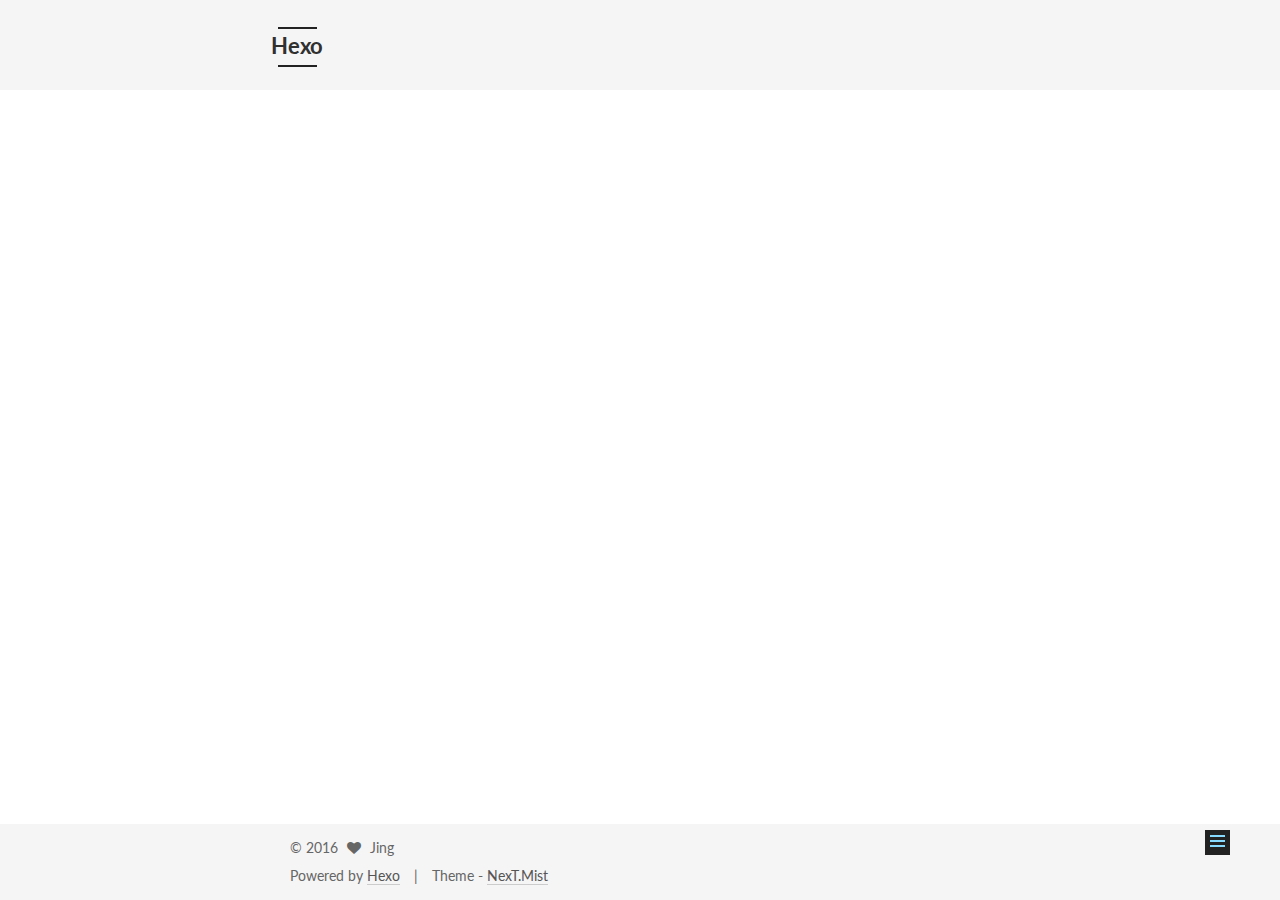
<file: 2016/09/05/My-New-Post/index.html>
<!doctype html>



  


<html class="theme-next mist use-motion">
<head>
  <meta charset="UTF-8"/>
<meta http-equiv="X-UA-Compatible" content="IE=edge,chrome=1" />
<meta name="viewport" content="width=device-width, initial-scale=1, maximum-scale=1"/>



<meta http-equiv="Cache-Control" content="no-transform" />
<meta http-equiv="Cache-Control" content="no-siteapp" />












  
  
  <link href="/vendors/fancybox/source/jquery.fancybox.css?v=2.1.5" rel="stylesheet" type="text/css" />




  
  
  
  

  
    
    
  

  

  

  

  

  
    
    
    <link href="//fonts.googleapis.com/css?family=Lato:300,300italic,400,400italic,700,700italic&subset=latin,latin-ext" rel="stylesheet" type="text/css">
  






<link href="/vendors/font-awesome/css/font-awesome.min.css?v=4.4.0" rel="stylesheet" type="text/css" />

<link href="/css/main.css?v=5.0.1" rel="stylesheet" type="text/css" />


  <meta name="keywords" content="Hexo, NexT" />








  <link rel="shortcut icon" type="image/x-icon" href="/favicon.ico?v=5.0.1" />






<meta property="og:type" content="article">
<meta property="og:title" content="My New Post">
<meta property="og:url" content="http://yoursite.com/2016/09/05/My-New-Post/index.html">
<meta property="og:site_name" content="Hexo">
<meta property="og:updated_time" content="2016-09-05T12:30:44.000Z">
<meta name="twitter:card" content="summary">
<meta name="twitter:title" content="My New Post">



<script type="text/javascript" id="hexo.configuration">
  var NexT = window.NexT || {};
  var CONFIG = {
    scheme: 'Mist',
    sidebar: {"position":"left","display":"post"},
    fancybox: true,
    motion: true,
    duoshuo: {
      userId: 0,
      author: 'Author'
    }
  };
</script>

  <title> My New Post | Hexo </title>
</head>

<body itemscope itemtype="http://schema.org/WebPage" lang="">

  










  
  
    
  

  <div class="container one-collumn sidebar-position-left page-post-detail ">
    <div class="headband"></div>

    <header id="header" class="header" itemscope itemtype="http://schema.org/WPHeader">
      <div class="header-inner"><div class="site-meta ">
  

  <div class="custom-logo-site-title">
    <a href="/"  class="brand" rel="start">
      <span class="logo-line-before"><i></i></span>
      <span class="site-title">Hexo</span>
      <span class="logo-line-after"><i></i></span>
    </a>
  </div>
  <p class="site-subtitle"></p>
</div>

<div class="site-nav-toggle">
  <button>
    <span class="btn-bar"></span>
    <span class="btn-bar"></span>
    <span class="btn-bar"></span>
  </button>
</div>

<nav class="site-nav">
  

  
    <ul id="menu" class="menu">
      
        
        <li class="menu-item menu-item-home">
          <a href="/" rel="section">
            
              <i class="menu-item-icon fa fa-fw fa-home"></i> <br />
            
            Home
          </a>
        </li>
      
        
        <li class="menu-item menu-item-archives">
          <a href="/archives" rel="section">
            
              <i class="menu-item-icon fa fa-fw fa-archive"></i> <br />
            
            Archives
          </a>
        </li>
      
        
        <li class="menu-item menu-item-tags">
          <a href="/tags" rel="section">
            
              <i class="menu-item-icon fa fa-fw fa-tags"></i> <br />
            
            Tags
          </a>
        </li>
      

      
    </ul>
  

  
</nav>

 </div>
    </header>

    <main id="main" class="main">
      <div class="main-inner">
        <div class="content-wrap">
          <div id="content" class="content">
            

  <div id="posts" class="posts-expand">
    

  
  

  
  
  

  <article class="post post-type-normal " itemscope itemtype="http://schema.org/Article">

    
      <header class="post-header">

        
        
          <h1 class="post-title" itemprop="name headline">
            
            
              
                My New Post
              
            
          </h1>
        

        <div class="post-meta">
          <span class="post-time">
            <span class="post-meta-item-icon">
              <i class="fa fa-calendar-o"></i>
            </span>
            <span class="post-meta-item-text">Posted on</span>
            <time itemprop="dateCreated" datetime="2016-09-05T20:30:44+08:00" content="2016-09-05">
              2016-09-05
            </time>
          </span>

          

          
            
          

          

          
          

          
        </div>
      </header>
    


    <div class="post-body" itemprop="articleBody">

      
      

      
        
      
    </div>

    <div>
      
        
      
    </div>

    <div>
      
        

      
    </div>

    <footer class="post-footer">
      

      
        <div class="post-nav">
          <div class="post-nav-next post-nav-item">
            
              <a href="/2016/09/05/hello-world/" rel="next" title="Hello World">
                <i class="fa fa-chevron-left"></i> Hello World
              </a>
            
          </div>

          <div class="post-nav-prev post-nav-item">
            
          </div>
        </div>
      

      
      
    </footer>
  </article>



    <div class="post-spread">
      
    </div>
  </div>


          </div>
          


          
  <div class="comments" id="comments">
    
  </div>


        </div>
        
          
  
  <div class="sidebar-toggle">
    <div class="sidebar-toggle-line-wrap">
      <span class="sidebar-toggle-line sidebar-toggle-line-first"></span>
      <span class="sidebar-toggle-line sidebar-toggle-line-middle"></span>
      <span class="sidebar-toggle-line sidebar-toggle-line-last"></span>
    </div>
  </div>

  <aside id="sidebar" class="sidebar">
    <div class="sidebar-inner">

      

      
        <ul class="sidebar-nav motion-element">
          <li class="sidebar-nav-toc sidebar-nav-active" data-target="post-toc-wrap" >
            Table of Contents
          </li>
          <li class="sidebar-nav-overview" data-target="site-overview">
            Overview
          </li>
        </ul>
      

      <section class="site-overview sidebar-panel ">
        <div class="site-author motion-element" itemprop="author" itemscope itemtype="http://schema.org/Person">
          <img class="site-author-image" itemprop="image"
               src="/images/avatar.gif"
               alt="Jing" />
          <p class="site-author-name" itemprop="name">Jing</p>
          <p class="site-description motion-element" itemprop="description"></p>
        </div>
        <nav class="site-state motion-element">
          <div class="site-state-item site-state-posts">
            <a href="/archives">
              <span class="site-state-item-count">2</span>
              <span class="site-state-item-name">posts</span>
            </a>
          </div>

          

          

        </nav>

        

        <div class="links-of-author motion-element">
          
        </div>

        
        

        
        

      </section>

      
        <section class="post-toc-wrap motion-element sidebar-panel sidebar-panel-active">
          <div class="post-toc">
            
              
            
            
              <p class="post-toc-empty">This post does not have a Table of Contents</p>
            
          </div>
        </section>
      

    </div>
  </aside>


        
      </div>
    </main>

    <footer id="footer" class="footer">
      <div class="footer-inner">
        <div class="copyright" >
  
  &copy; 
  <span itemprop="copyrightYear">2016</span>
  <span class="with-love">
    <i class="fa fa-heart"></i>
  </span>
  <span class="author" itemprop="copyrightHolder">Jing</span>
</div>

<div class="powered-by">
  Powered by <a class="theme-link" href="http://hexo.io">Hexo</a>
</div>

<div class="theme-info">
  Theme -
  <a class="theme-link" href="https://github.com/iissnan/hexo-theme-next">
    NexT.Mist
  </a>
</div>

        

        
      </div>
    </footer>

    <div class="back-to-top">
      <i class="fa fa-arrow-up"></i>
    </div>
  </div>

  

<script type="text/javascript">
  if (Object.prototype.toString.call(window.Promise) !== '[object Function]') {
    window.Promise = null;
  }
</script>









  



  
  <script type="text/javascript" src="/vendors/jquery/index.js?v=2.1.3"></script>

  
  <script type="text/javascript" src="/vendors/fastclick/lib/fastclick.min.js?v=1.0.6"></script>

  
  <script type="text/javascript" src="/vendors/jquery_lazyload/jquery.lazyload.js?v=1.9.7"></script>

  
  <script type="text/javascript" src="/vendors/velocity/velocity.min.js?v=1.2.1"></script>

  
  <script type="text/javascript" src="/vendors/velocity/velocity.ui.min.js?v=1.2.1"></script>

  
  <script type="text/javascript" src="/vendors/fancybox/source/jquery.fancybox.pack.js?v=2.1.5"></script>


  


  <script type="text/javascript" src="/js/src/utils.js?v=5.0.1"></script>

  <script type="text/javascript" src="/js/src/motion.js?v=5.0.1"></script>



  
  

  
  <script type="text/javascript" src="/js/src/scrollspy.js?v=5.0.1"></script>
<script type="text/javascript" src="/js/src/post-details.js?v=5.0.1"></script>



  


  <script type="text/javascript" src="/js/src/bootstrap.js?v=5.0.1"></script>



  



  



  
  
  

  

  

</body>
</html>
</file>
<file: css/main.css>
/* normalize.css v3.0.2 | MIT License | git.io/normalize */
html {
  font-family: sans-serif; /* 1 */
  -ms-text-size-adjust: 100%; /* 2 */
  -webkit-text-size-adjust: 100%; /* 2 */
}
body {
  margin: 0;
}
article,
aside,
details,
figcaption,
figure,
footer,
header,
hgroup,
main,
menu,
nav,
section,
summary {
  display: block;
}
audio,
canvas,
progress,
video {
  display: inline-block; /* 1 */
  vertical-align: baseline; /* 2 */
}
audio:not([controls]) {
  display: none;
  height: 0;
}
[hidden],
template {
  display: none;
}
a {
  background-color: transparent;
}
a:active,
a:hover {
  outline: 0;
}
abbr[title] {
  border-bottom: 1px dotted;
}
b,
strong {
  font-weight: bold;
}
dfn {
  font-style: italic;
}
h1 {
  font-size: 2em;
  margin: 0.67em 0;
}
mark {
  background: #ff0;
  color: #000;
}
small {
  font-size: 80%;
}
sub,
sup {
  font-size: 75%;
  line-height: 0;
  position: relative;
  vertical-align: baseline;
}
sup {
  top: -0.5em;
}
sub {
  bottom: -0.25em;
}
img {
  border: 0;
}
svg:not(:root) {
  overflow: hidden;
}
figure {
  margin: 1em 40px;
}
hr {
  -moz-box-sizing: content-box;
  box-sizing: content-box;
  height: 0;
}
pre {
  overflow: auto;
}
code,
kbd,
pre,
samp {
  font-family: monospace, monospace;
  font-size: 1em;
}
button,
input,
optgroup,
select,
textarea {
  color: inherit; /* 1 */
  font: inherit; /* 2 */
  margin: 0; /* 3 */
}
button {
  overflow: visible;
}
button,
select {
  text-transform: none;
}
button,
html input[type="button"],
input[type="reset"],
input[type="submit"] {
  -webkit-appearance: button; /* 2 */
  cursor: pointer; /* 3 */
}
button[disabled],
html input[disabled] {
  cursor: default;
}
button::-moz-focus-inner,
input::-moz-focus-inner {
  border: 0;
  padding: 0;
}
input {
  line-height: normal;
}
input[type="checkbox"],
input[type="radio"] {
  box-sizing: border-box; /* 1 */
  padding: 0; /* 2 */
}
input[type="number"]::-webkit-inner-spin-button,
input[type="number"]::-webkit-outer-spin-button {
  height: auto;
}
input[type="search"] {
  -webkit-appearance: textfield; /* 1 */
  -moz-box-sizing: content-box;
  -webkit-box-sizing: content-box; /* 2 */
  box-sizing: content-box;
}
input[type="search"]::-webkit-search-cancel-button,
input[type="search"]::-webkit-search-decoration {
  -webkit-appearance: none;
}
fieldset {
  border: 1px solid #c0c0c0;
  margin: 0 2px;
  padding: 0.35em 0.625em 0.75em;
}
legend {
  border: 0; /* 1 */
  padding: 0; /* 2 */
}
textarea {
  overflow: auto;
}
optgroup {
  font-weight: bold;
}
table {
  border-collapse: collapse;
  border-spacing: 0;
}
td,
th {
  padding: 0;
}
::selection {
  background: #262a30;
  color: #fff;
}
body {
  position: relative;
  font-family: 'Lato', "PingFang SC", "Microsoft YaHei", sans-serif;
  font-size: 14px;
  line-height: 2;
  color: #555;
  background: #fff;
}
@media (max-width: 767px) {
  body {
    padding-right: 0 !important;
  }
}
@media (min-width: 768px) and (max-width: 991px) {
  body {
    padding-right: 0 !important;
  }
}
@media (min-width: 1600px) {
  body {
    font-size: 16px;
  }
}
h1,
h2,
h3,
h4,
h5,
h6 {
  margin: 0;
  padding: 0;
  font-weight: bold;
  line-height: 1.5;
  font-family: 'Lato', "PingFang SC", "Microsoft YaHei", sans-serif;
}
h2,
h3,
h4,
h5,
h6 {
  margin: 20px 0 15px;
}
h1 {
  font-size: 24px;
}
@media (max-width: 767px) {
  h1 {
    font-size: 20px;
  }
}
h2 {
  font-size: 22px;
}
@media (max-width: 767px) {
  h2 {
    font-size: 18px;
  }
}
h3 {
  font-size: 20px;
}
@media (max-width: 767px) {
  h3 {
    font-size: 16px;
  }
}
h4 {
  font-size: 18px;
}
@media (max-width: 767px) {
  h4 {
    font-size: 14px;
  }
}
h5 {
  font-size: 16px;
}
@media (max-width: 767px) {
  h5 {
    font-size: 12px;
  }
}
h6 {
  font-size: 14px;
}
@media (max-width: 767px) {
  h6 {
    font-size: 10px;
  }
}
p {
  margin: 0 0 25px 0;
}
a {
  color: #555;
  text-decoration: none;
  border-bottom: 1px solid #999;
  word-wrap: break-word;
}
a:hover {
  color: #222;
  border-bottom-color: #222;
}
ul {
  list-style: none;
}
blockquote {
  margin: 0;
  padding: 0;
}
img {
  display: block;
  margin: auto;
  max-width: 100%;
  height: auto;
}
hr {
  margin: 40px 0;
  height: 3px;
  border: none;
  background-color: #ddd;
  background-image: repeating-linear-gradient(-45deg, #fff, #fff 4px, transparent 4px, transparent 8px);
}
blockquote {
  padding: 0 15px;
  color: #666;
  border-left: 4px solid #ddd;
}
blockquote cite::before {
  content: "-";
  padding: 0 5px;
}
dt {
  font-weight: 700;
}
dd {
  margin: 0;
  padding: 0;
}
.text-left {
  text-align: left;
}
.text-center {
  text-align: center;
}
.text-right {
  text-align: right;
}
.text-justify {
  text-align: justify;
}
.text-nowrap {
  white-space: nowrap;
}
.text-lowercase {
  text-transform: lowercase;
}
.text-uppercase {
  text-transform: uppercase;
}
.text-capitalize {
  text-transform: capitalize;
}
.center-block {
  display: block;
  margin-left: auto;
  margin-right: auto;
}
.clearfix:before,
.clearfix:after {
  content: " ";
  display: table;
}
.clearfix:after {
  clear: both;
}
.pullquote {
  width: 45%;
}
.pullquote.left {
  float: left;
  margin-left: 5px;
  margin-right: 10px;
}
.pullquote.right {
  float: right;
  margin-left: 10px;
  margin-right: 5px;
}
.affix.affix.affix {
  position: fixed;
}
.translation {
  margin-top: -20px;
  font-size: 14px;
  color: #999;
}
.scrollbar-measure {
  width: 100px;
  height: 100px;
  overflow: scroll;
  position: absolute;
  top: -9999px;
}
.use-motion .motion-element {
  opacity: 0;
}
#local-search-input {
  padding: 3px;
  border: none;
  text-indent: 14px;
  border-radius: 0;
  width: 140px;
  outline: none;
  border-bottom: 1px solid #999;
  background: inherit;
  opacity: 0.5;
}
#local-search-input:focus {
  opacity: 1;
}
.search-icon {
  position: absolute;
  top: 9px;
}
table {
  margin: 20px 0;
  width: 100%;
  border-collapse: collapse;
  border-spacing: 0;
  border: 1px solid #ddd;
  font-size: 14px;
  table-layout: fixed;
  word-wrap: break-all;
}
table>tbody>tr:nth-of-type(odd) {
  background-color: #f9f9f9;
}
table>tbody>tr:hover {
  background-color: #f5f5f5;
}
caption,
th,
td {
  padding: 8px;
  text-align: left;
  vertical-align: middle;
  font-weight: normal;
}
th,
td {
  border-bottom: 3px solid #ddd;
  border-right: 1px solid #eee;
}
th {
  padding-bottom: 10px;
  font-weight: 700;
}
td {
  border-bottom-width: 1px;
}
html,
body {
  height: 100%;
}
.container {
  position: relative;
  min-height: 100%;
}
.header-inner {
  margin: 0 auto;
  padding: 100px 0 70px;
  width: 700px;
}
@media (min-width: 1600px) {
  .container .header-inner {
    width: 900px;
  }
}
.main {
  padding-bottom: 150px;
}
.main-inner {
  margin: 0 auto;
  width: 700px;
}
@media (min-width: 1600px) {
  .container .main-inner {
    width: 900px;
  }
}
.footer {
  position: absolute;
  left: 0;
  bottom: 0;
  width: 100%;
  min-height: 50px;
}
.footer-inner {
  box-sizing: border-box;
  margin: 20px auto;
  width: 700px;
}
@media (min-width: 1600px) {
  .container .footer-inner {
    width: 900px;
  }
}
pre,
.highlight {
  overflow: auto;
  margin: 20px 0;
  padding: 15px;
  font-size: 13px;
  color: #4d4d4c;
  background: #f7f7f7;
  line-height: 1.6;
}
pre,
code {
  font-family: consolas, Menlo, "PingFang SC", "Microsoft YaHei", monospace;
}
code {
  padding: 2px 4px;
  word-break: break-all;
  color: #555;
  background: #eee;
  border-radius: 4px;
  font-size: 13px;
}
pre code {
  padding: 0;
  color: #4d4d4c;
  background: none;
  text-shadow: none;
}
.highlight pre {
  border: none;
  margin: 0;
  padding: 1px;
}
.highlight table {
  margin: 0;
  width: auto;
  border: none;
}
.highlight td {
  border: none;
  padding: 0;
}
.highlight figcaption {
  font-size: 1em;
  color: #4d4d4c;
  line-height: 1em;
  margin-bottom: 1em;
}
.highlight figcaption:before,
.highlight figcaption:after {
  content: " ";
  display: table;
}
.highlight figcaption:after {
  clear: both;
}
.highlight figcaption a {
  float: right;
  color: #4d4d4c;
}
.highlight figcaption a:hover {
  border-bottom-color: #4d4d4c;
}
.highlight .gutter pre {
  color: #666;
  text-align: right;
  padding-right: 20px;
}
.highlight .line {
  height: 20px;
}
.gist table {
  width: auto;
}
.gist table td {
  border: none;
}
pre .comment {
  color: #8e908c;
}
pre .variable,
pre .attribute,
pre .tag,
pre .regexp,
pre .ruby .constant,
pre .xml .tag .title,
pre .xml .pi,
pre .xml .doctype,
pre .html .doctype,
pre .css .id,
pre .css .class,
pre .css .pseudo {
  color: #c82829;
}
pre .number,
pre .preprocessor,
pre .built_in,
pre .literal,
pre .params,
pre .constant,
pre .command {
  color: #f5871f;
}
pre .ruby .class .title,
pre .css .rules .attribute,
pre .string,
pre .value,
pre .inheritance,
pre .header,
pre .ruby .symbol,
pre .xml .cdata,
pre .special,
pre .number,
pre .formula {
  color: #718c00;
}
pre .title,
pre .css .hexcolor {
  color: #3e999f;
}
pre .function,
pre .python .decorator,
pre .python .title,
pre .ruby .function .title,
pre .ruby .title .keyword,
pre .perl .sub,
pre .javascript .title,
pre .coffeescript .title {
  color: #4271ae;
}
pre .keyword,
pre .javascript .function {
  color: #8959a8;
}
.full-image.full-image.full-image {
  border: none;
  max-width: 100%;
  width: auto;
  margin: 20px auto;
}
@media (min-width: 992px) {
  .full-image.full-image.full-image {
    max-width: none;
    width: 126%;
    margin: 0 -13%;
  }
}
.blockquote-center,
.page-home .post-type-quote blockquote,
.page-post-detail .post-type-quote blockquote {
  position: relative;
  margin: 40px 0;
  padding: 0;
  border-left: none;
  text-align: center;
}
.blockquote-center::before,
.page-home .post-type-quote blockquote::before,
.page-post-detail .post-type-quote blockquote::before,
.blockquote-center::after,
.page-home .post-type-quote blockquote::after,
.page-post-detail .post-type-quote blockquote::after {
  position: absolute;
  content: ' ';
  display: block;
  width: 100%;
  height: 24px;
  opacity: 0.2;
  background-repeat: no-repeat;
  background-position: 0 -6px;
  background-size: 22px 22px;
}
.blockquote-center::before,
.page-home .post-type-quote blockquote::before,
.page-post-detail .post-type-quote blockquote::before {
  top: -20px;
  background-image: url("../images/quote-l.svg");
  border-top: 1px solid #ccc;
}
.blockquote-center::after,
.page-home .post-type-quote blockquote::after,
.page-post-detail .post-type-quote blockquote::after {
  bottom: -20px;
  background-image: url("../images/quote-r.svg");
  border-bottom: 1px solid #ccc;
  background-position: 100% 8px;
}
.blockquote-center p,
.page-home .post-type-quote blockquote p,
.page-post-detail .post-type-quote blockquote p,
.blockquote-center div,
.page-home .post-type-quote blockquote div,
.page-post-detail .post-type-quote blockquote div {
  text-align: center;
}
.post .post-body .group-picture img {
  box-sizing: border-box;
  padding: 0 3px;
  border: none;
}
.post .group-picture-row {
  overflow: hidden;
  margin-top: 6px;
}
.post .group-picture-row:first-child {
  margin-top: 0;
}
.post .group-picture-column {
  float: left;
}
.page-post-detail .post-body .group-picture-column {
  float: none;
  margin-top: 10px;
  width: auto !important;
}
.page-post-detail .post-body .group-picture-column img {
  margin: 0 auto;
}
.page-archive .group-picture-container {
  overflow: hidden;
}
.page-archive .group-picture-row {
  float: left;
}
.page-archive .group-picture-row:first-child {
  margin-top: 6px;
}
.page-archive .group-picture-column {
  max-width: 150px;
  max-height: 150px;
}
.btn {
  display: inline-block;
  padding: 0 20px;
  font-size: 14px;
  color: #fff;
  background: #222;
  border: 2px solid #222;
  text-decoration: none;
  border-radius: 0;
  transition-property: background-color;
  transition-duration: 0.2s;
  transition-timing-function: ease-in-out;
  transition-delay: 0s;
}
.btn:hover,
.post-more-link .btn:hover {
  border-color: #222;
  color: #222;
  background: #fff;
}
.btn-bar {
  display: block;
  width: 22px;
  height: 2px;
  background: #555;
  border-radius: 1px;
}
.btn-bar+.btn-bar {
  margin-top: 4px;
}
.pagination {
  margin: 120px 0 40px;
  text-align: center;
  border-top: 1px solid #eee;
}
.page-number-basic,
.pagination .prev,
.pagination .next,
.pagination .page-number,
.pagination .space {
  display: inline-block;
  position: relative;
  top: -1px;
  margin: 0 10px;
  padding: 0 10px;
  line-height: 30px;
}
@media (max-width: 767px) {
  .page-number-basic,
  .pagination .prev,
  .pagination .next,
  .pagination .page-number,
  .pagination .space {
    margin: 0 5px;
  }
}
.pagination .prev,
.pagination .next,
.pagination .page-number {
  border-bottom: 0;
  border-top: 1px solid #eee;
  transition-property: border-color;
  transition-duration: 0.2s;
  transition-timing-function: ease-in-out;
  transition-delay: 0s;
}
.pagination .prev:hover,
.pagination .next:hover,
.pagination .page-number:hover {
  border-top-color: #222;
}
.pagination .space {
  padding: 0;
  margin: 0;
}
.pagination .prev {
  margin-left: 0;
}
.pagination .next {
  margin-right: 0;
}
.pagination .page-number.current {
  color: #fff;
  background: #ccc;
  border-top-color: #ccc;
}
@media (max-width: 767px) {
  .pagination {
    border-top: none;
  }
  .pagination .prev,
  .pagination .next,
  .pagination .page-number {
    margin-bottom: 10px;
    border-top: 0;
    border-bottom: 1px solid #eee;
  }
  .pagination .prev:hover,
  .pagination .next:hover,
  .pagination .page-number:hover {
    border-bottom-color: #222;
  }
}
.comments {
  margin: 60px 20px 0;
}
.tag-cloud {
  text-align: center;
}
.tag-cloud a {
  display: inline-block;
  margin: 10px;
}
.back-to-top {
  box-sizing: border-box;
  position: fixed;
  bottom: -100px;
  right: 50px;
  z-index: 1050;
  padding: 0 6px;
  width: 25px;
  background: #222;
  font-size: 12px;
  opacity: 1;
  color: #fff;
  cursor: pointer;
  text-align: center;
  -webkit-transform: translateZ(0);
  transition-property: bottom;
  transition-duration: 0.2s;
  transition-timing-function: ease-in-out;
  transition-delay: 0s;
}
@media (max-width: 767px) {
  .back-to-top {
    display: none;
  }
}
@media (min-width: 768px) and (max-width: 991px) {
  .back-to-top {
    display: none;
  }
}
.back-to-top.back-to-top-on {
  bottom: 19px;
}
.header {
  background: #fff;
}
.header-inner {
  position: relative;
}
.headband {
  height: 3px;
  background: #222;
}
.site-meta {
  margin: 0;
  text-align: left;
}
@media (max-width: 767px) {
  .site-meta {
    text-align: center;
  }
}
.brand {
  position: relative;
  display: inline-block;
  padding: 0 40px;
  color: #222;
  background: #222;
  border-bottom: none;
}
.brand:hover {
  color: #222;
}
.logo {
  display: inline-block;
  margin-right: 5px;
  line-height: 36px;
  vertical-align: top;
}
.site-title {
  display: inline-block;
  vertical-align: top;
  line-height: 36px;
  font-size: 20px;
  font-weight: normal;
  font-family: 'Lato', "PingFang SC", "Microsoft YaHei", sans-serif;
}
.site-subtitle {
  margin-top: 10px;
  font-size: 13px;
  color: #999;
}
.use-motion .brand {
  opacity: 0;
}
.use-motion .logo,
.use-motion .site-title,
.use-motion .site-subtitle {
  opacity: 0;
  position: relative;
  top: -10px;
}
.site-nav-toggle {
  display: none;
  position: absolute;
  top: 10px;
  left: 10px;
}
@media (max-width: 767px) {
  .site-nav-toggle {
    display: block;
  }
}
.site-nav-toggle button {
  margin-top: 2px;
  padding: 9px 10px;
  background: transparent;
  border: none;
}
@media (max-width: 767px) {
  .site-nav {
    display: none;
    margin: 0 -10px;
    padding: 0 10px;
    clear: both;
    border-top: 1px solid #ddd;
  }
}
@media (min-width: 768px) and (max-width: 991px) {
  .site-nav {
    display: block !important;
  }
}
@media (min-width: 992px) {
  .site-nav {
    display: block !important;
  }
}
.menu {
  margin-top: 20px;
  padding-left: 0;
  text-align: center;
}
.menu .menu-item {
  display: inline-block;
  margin: 0 10px;
}
@media screen and (max-width: 767px) {
  .menu .menu-item {
    margin-top: 10px;
  }
}
.menu .menu-item a {
  display: block;
  font-size: 13px;
  text-transform: capitalize;
  line-height: inherit;
  border-bottom: 1px solid transparent;
  transition-property: border-color;
  transition-duration: 0.2s;
  transition-timing-function: ease-in-out;
  transition-delay: 0s;
}
.menu .menu-item a:hover {
  border-bottom-color: #222;
}
.menu .menu-item .fa {
  margin-right: 5px;
}
.use-motion .menu-item {
  opacity: 0;
}
.post-body {
  font-family: 'Lato', "PingFang SC", "Microsoft YaHei", sans-serif;
}
@media (max-width: 767px) {
  .post-body {
    word-break: break-word;
  }
}
.post-body .fancybox img {
  display: block !important;
  margin: 0 auto;
  cursor: pointer;
  cursor: zoom-in;
  cursor: -webkit-zoom-in;
}
.post-body .image-caption,
.post-body .figure .caption {
  margin: 10px auto 15px;
  text-align: center;
  font-size: 14px;
  color: #999;
  font-weight: bold;
  line-height: 1;
}
.post-sticky-flag {
  display: inline-block;
  font-size: 16px;
  -ms-transform: rotate(30deg);
  -webkit-transform: rotate(30deg);
  -moz-transform: rotate(30deg);
  -ms-transform: rotate(30deg);
  -o-transform: rotate(30deg);
  transform: rotate(30deg);
}
.posts-expand {
  padding-top: 40px;
}
@media (max-width: 767px) {
  .posts-expand {
    margin: 0 20px;
  }
  .post-body pre,
  .post-body .highlight {
    padding: 10px;
  }
  .post-body pre .gutter pre,
  .post-body .highlight .gutter pre {
    padding-right: 10px;
  }
}
@media (min-width: 992px) {
  .posts-expand .post-body {
    text-align: justify;
  }
}
.posts-expand .post-body h2,
.posts-expand .post-body h3,
.posts-expand .post-body h4,
.posts-expand .post-body h5,
.posts-expand .post-body h6 {
  padding-top: 10px;
}
.posts-expand .post-body h2 .header-anchor,
.posts-expand .post-body h3 .header-anchor,
.posts-expand .post-body h4 .header-anchor,
.posts-expand .post-body h5 .header-anchor,
.posts-expand .post-body h6 .header-anchor {
  float: right;
  margin-left: 10px;
  color: #ccc;
  border-bottom-style: none;
  visibility: hidden;
}
.posts-expand .post-body h2 .header-anchor:hover,
.posts-expand .post-body h3 .header-anchor:hover,
.posts-expand .post-body h4 .header-anchor:hover,
.posts-expand .post-body h5 .header-anchor:hover,
.posts-expand .post-body h6 .header-anchor:hover {
  color: inherit;
}
.posts-expand .post-body h2:hover .header-anchor,
.posts-expand .post-body h3:hover .header-anchor,
.posts-expand .post-body h4:hover .header-anchor,
.posts-expand .post-body h5:hover .header-anchor,
.posts-expand .post-body h6:hover .header-anchor {
  visibility: visible;
}
.posts-expand .post-body ul li {
  list-style: circle;
}
.posts-expand .post-body img {
  box-sizing: border-box;
  margin: auto;
  padding: 3px;
  border: 1px solid #ddd;
}
.posts-expand .fancybox img {
  margin: 0 auto;
}
@media (max-width: 767px) {
  .posts-collapse {
    margin: 0 20px;
  }
  .posts-collapse .post-title,
  .posts-collapse .post-meta {
    display: block;
    width: auto;
    text-align: left;
  }
}
.posts-collapse {
  position: relative;
  z-index: 1010;
  margin-left: 0;
}
.posts-collapse::after {
  content: " ";
  position: absolute;
  top: 20px;
  left: 0;
  margin-left: -2px;
  width: 4px;
  height: 100%;
  background: #f5f5f5;
  z-index: -1;
}
@media (max-width: 767px) {
  .posts-collapse {
    margin: 0 20px;
  }
}
.posts-collapse .collection-title {
  position: relative;
  margin: 60px 0;
}
.posts-collapse .collection-title h2 {
  margin-left: 20px;
}
.posts-collapse .collection-title small {
  color: #bbb;
}
.posts-collapse .collection-title::before {
  content: " ";
  position: absolute;
  left: 0;
  top: 50%;
  margin-left: -4px;
  margin-top: -4px;
  width: 8px;
  height: 8px;
  background: #bbb;
  border-radius: 50%;
}
.posts-collapse .post {
  margin: 30px 0;
}
.posts-collapse .post-header {
  position: relative;
  transition-duration: 0.2s;
  transition-timing-function: ease-in-out;
  transition-delay: 0s;
  transition-property: border;
  border-bottom: 1px dashed #ccc;
}
.posts-collapse .post-header::before {
  content: " ";
  position: absolute;
  left: 0;
  top: 12px;
  width: 6px;
  height: 6px;
  margin-left: -4px;
  background: #bbb;
  border-radius: 50%;
  border: 1px solid #fff;
  transition-duration: 0.2s;
  transition-timing-function: ease-in-out;
  transition-delay: 0s;
  transition-property: background;
}
.posts-collapse .post-header:hover {
  border-bottom-color: #666;
}
.posts-collapse .post-header:hover::before {
  background: #222;
}
.posts-collapse .post-meta {
  position: absolute;
  font-size: 12px;
  left: 20px;
  top: 5px;
}
.posts-collapse .post-comments-count {
  display: none;
}
.posts-collapse .post-title {
  margin-left: 60px;
  font-size: 16px;
  font-weight: normal;
  line-height: inherit;
}
.posts-collapse .post-title::after {
  margin-left: 3px;
  opacity: 0.6;
}
.posts-collapse .post-title a {
  color: #666;
  border-bottom: none;
}
.page-home .post-type-quote .post-header,
.page-post-detail .post-type-quote .post-header,
.page-home .post-type-quote .post-tags,
.page-post-detail .post-type-quote .post-tags {
  display: none;
}
.posts-expand .post-title {
  font-size: 26px;
  text-align: center;
  word-break: break-word;
  font-weight: 400;
}
@media (max-width: 767px) {
  .posts-expand .post-title {
    font-size: 22px;
  }
}
.posts-expand .post-title-link {
  display: inline-block;
  position: relative;
  color: #555;
  border-bottom: none;
  line-height: 1.2;
  vertical-align: top;
}
.posts-expand .post-title-link::before {
  content: "";
  position: absolute;
  width: 100%;
  height: 2px;
  bottom: 0;
  left: 0;
  background-color: #000;
  visibility: hidden;
  -webkit-transform: scaleX(0);
  -moz-transform: scaleX(0);
  -ms-transform: scaleX(0);
  -o-transform: scaleX(0);
  transform: scaleX(0);
  transition-duration: 0.2s;
  transition-timing-function: ease-in-out;
  transition-delay: 0s;
}
.posts-expand .post-title-link:hover::before {
  visibility: visible;
  -webkit-transform: scaleX(1);
  -moz-transform: scaleX(1);
  -ms-transform: scaleX(1);
  -o-transform: scaleX(1);
  transform: scaleX(1);
}
.posts-expand .post-title-link .fa {
  font-size: 16px;
}
.posts-expand .post-meta {
  margin: 3px 0 60px 0;
  color: #999;
  font-family: 'Lato', "PingFang SC", "Microsoft YaHei", sans-serif;
  font-size: 12px;
  text-align: center;
}
.posts-expand .post-meta .post-category-list {
  display: inline-block;
  margin: 0;
  padding: 3px;
}
.posts-expand .post-meta .post-category-list-link {
  color: #999;
}
.post-meta-item-icon {
  display: none;
  margin-right: 3px;
}
@media (min-width: 768px) and (max-width: 991px) {
  .post-meta-item-icon {
    display: inline-block;
  }
}
@media (max-width: 767px) {
  .post-meta-item-icon {
    display: inline-block;
  }
}
@media (min-width: 768px) and (max-width: 991px) {
  .post-meta-item-text {
    display: none;
  }
}
@media (max-width: 767px) {
  .post-meta-item-text {
    display: none;
  }
}
@media (max-width: 767px) {
  .posts-expand .post-comments-count {
    display: none;
  }
}
.post-more-link {
  margin-top: 50px;
}
.post-more-link .btn {
  color: #555;
  font-size: 14px;
  background: transparent;
  border-radius: 0;
  line-height: 2;
}
.posts-expand .post-tags {
  margin-top: 40px;
  text-align: center;
}
.posts-expand .post-tags a {
  display: inline-block;
  margin-right: 10px;
  font-size: 13px;
}
.post-nav {
  overflow: hidden;
  margin-top: 60px;
  padding: 10px;
  white-space: nowrap;
  border-top: 1px solid #eee;
}
.post-nav-item {
  display: inline-block;
  width: 50%;
  white-space: normal;
}
.post-nav-item a {
  position: relative;
  display: inline-block;
  line-height: 25px;
  font-size: 14px;
  color: #555;
  border-bottom: none;
}
.post-nav-item a:hover {
  color: #222;
  border-bottom: none;
}
.post-nav-item a:active {
  top: 2px;
}
.post-nav-item a i {
  font-size: 12px;
}
.post-nav-prev {
  text-align: right;
}
.posts-expand .post-eof {
  display: block;
  margin: 80px auto 60px;
  width: 8%;
  height: 1px;
  background: #ccc;
  text-align: center;
}
.post:last-child .post-eof.post-eof.post-eof {
  display: none;
}
.post-gallery {
  display: table;
  table-layout: fixed;
  width: 100%;
  border-collapse: separate;
}
.post-gallery-row {
  display: table-row;
}
.post-gallery .post-gallery-img {
  display: table-cell;
  text-align: center;
  vertical-align: middle;
  border: none;
}
.post-gallery .post-gallery-img img {
  max-width: 100%;
  max-height: 100%;
  border: none;
}
.fancybox-close,
.fancybox-close:hover {
  border: none;
}
.sidebar {
  position: fixed;
  right: 0;
  top: 0;
  bottom: 0;
  width: 0;
  z-index: 1040;
  box-shadow: inset 0 2px 6px #000;
  background: #222;
  -webkit-transform: translateZ(0);
}
.sidebar a {
  color: #999;
  border-bottom-color: #555;
}
.sidebar a:hover {
  color: #eee;
}
@media (min-width: 768px) and (max-width: 991px) {
  .sidebar {
    display: none !important;
  }
}
@media (max-width: 767px) {
  .sidebar {
    display: none !important;
  }
}
.sidebar-inner {
  position: relative;
  padding: 20px 10px;
  color: #999;
  text-align: center;
}
.sidebar-toggle {
  position: fixed;
  right: 50px;
  bottom: 45px;
  width: 15px;
  height: 15px;
  padding: 5px;
  background: #222;
  line-height: 0;
  z-index: 1050;
  cursor: pointer;
  -webkit-transform: translateZ(0);
}
@media (min-width: 768px) and (max-width: 991px) {
  .sidebar-toggle {
    display: none;
  }
}
@media (max-width: 767px) {
  .sidebar-toggle {
    display: none;
  }
}
.sidebar-toggle-line {
  position: relative;
  display: inline-block;
  vertical-align: top;
  height: 2px;
  width: 100%;
  background: #fff;
  margin-top: 3px;
}
.sidebar-toggle-line:first-child {
  margin-top: 0;
}
.site-author-image {
  display: block;
  margin: 0 auto;
  padding: 2px;
  max-width: 96px;
  height: auto;
  border: 2px solid #333;
}
.site-author-name {
  margin: 5px 0 0;
  text-align: center;
  color: #f5f5f5;
  font-weight: normal;
}
.site-description {
  margin-top: 5px;
  text-align: center;
  font-size: 14px;
  color: #999;
}
.site-state {
  overflow: hidden;
  line-height: 1.4;
  white-space: nowrap;
  text-align: center;
}
.site-state-item {
  display: inline-block;
  padding: 0 15px;
  border-left: 1px solid #333;
}
.site-state-item:first-child {
  border-left: none;
}
.site-state-item a {
  border-bottom: none;
}
.site-state-item-count {
  display: block;
  text-align: center;
  color: inherit;
  font-weight: 600;
  font-size: 18px;
}
.site-state-item-name {
  font-size: 13px;
  color: inherit;
}
.feed-link {
  margin-top: 20px;
}
.feed-link a {
  display: inline-block;
  padding: 0 15px;
  color: #fc6423;
  border: 1px solid #fc6423;
  border-radius: 4px;
}
.feed-link a i {
  color: #fc6423;
  font-size: 14px;
}
.feed-link a:hover {
  color: #fff;
  background: #fc6423;
}
.feed-link a:hover i {
  color: #fff;
}
.links-of-author {
  margin-top: 20px;
}
.links-of-author a {
  display: inline-block;
  vertical-align: middle;
  margin-right: 10px;
  margin-bottom: 10px;
  border-bottom-color: #555;
  font-size: 13px;
}
.links-of-author a:before {
  display: inline-block;
  vertical-align: middle;
  margin-right: 3px;
  content: " ";
  width: 4px;
  height: 4px;
  border-radius: 50%;
  background: #60ffda;
}
.links-of-blogroll {
  font-size: 13px;
}
.links-of-blogroll-title {
  margin-top: 20px;
  font-size: 14px;
  font-weight: 600;
}
.links-of-blogroll-list {
  margin: 0;
  padding: 0;
}
.links-of-blogroll-item {
  padding: 2px 10px;
}
.sidebar-nav {
  margin: 0 0 20px;
  padding-left: 0;
}
.sidebar-nav li {
  display: inline-block;
  cursor: pointer;
  border-bottom: 1px solid transparent;
  font-size: 14px;
  color: #555;
}
.sidebar-nav li:hover {
  color: #f5f5f5;
}
.page-post-detail .sidebar-nav-toc {
  padding: 0 5px;
}
.page-post-detail .sidebar-nav-overview {
  margin-left: 10px;
}
.sidebar-nav .sidebar-nav-active {
  color: #87daff;
  border-bottom-color: #87daff;
}
.sidebar-nav .sidebar-nav-active:hover {
  color: #87daff;
}
.sidebar-panel {
  display: none;
}
.sidebar-panel-active {
  display: block;
}
.post-toc-empty {
  font-size: 14px;
  color: #666;
}
.post-toc-wrap {
  overflow: hidden;
}
.post-toc {
  overflow: auto;
}
.post-toc ol {
  margin: 0;
  padding: 0 2px 5px 10px;
  text-align: left;
  list-style: none;
  font-size: 14px;
}
.post-toc ol > ol {
  padding-left: 0;
}
.post-toc ol a {
  transition-duration: 0.2s;
  transition-timing-function: ease-in-out;
  transition-delay: 0s;
  transition-property: all;
  color: #999;
  border-bottom-color: #555;
}
.post-toc ol a:hover {
  color: #ccc;
  border-bottom-color: #ccc;
}
.post-toc .nav-item {
  overflow: hidden;
  text-overflow: ellipsis;
  white-space: nowrap;
  line-height: 1.8;
}
.post-toc .nav .nav-child {
  display: none;
}
.post-toc .nav .active > .nav-child {
  display: block;
}
.post-toc .nav .active-current > .nav-child {
  display: block;
}
.post-toc .nav .active-current > .nav-child > .nav-item {
  display: block;
}
.post-toc .nav .active > a {
  color: #87daff;
  border-bottom-color: #87daff;
}
.post-toc .nav .active-current > a {
  color: #87daff;
}
.post-toc .nav .active-current > a:hover {
  color: #87daff;
}
.footer {
  font-size: 14px;
  color: #999;
}
.footer img {
  border: none;
}
.footer-inner {
  text-align: center;
}
.with-love {
  display: inline-block;
  margin: 0 5px;
}
.powered-by,
.theme-info {
  display: inline-block;
}
.powered-by {
  margin-right: 10px;
}
.powered-by::after {
  content: "|";
  padding-left: 10px;
}
.cc-license {
  margin-top: 10px;
  text-align: center;
}
.cc-license .cc-opacity {
  opacity: 0.7;
  border-bottom: none;
}
.cc-license .cc-opacity:hover {
  opacity: 0.9;
}
.cc-license img {
  display: inline-block;
}
.theme-next #ds-thread #ds-reset {
  color: #555;
}
.theme-next #ds-thread #ds-reset .ds-replybox {
  margin-bottom: 30px;
}
.theme-next #ds-thread #ds-reset .ds-replybox .ds-avatar,
.theme-next #ds-reset .ds-avatar img {
  box-shadow: none;
}
.theme-next #ds-thread #ds-reset .ds-textarea-wrapper {
  border-color: #c7d4e1;
  background: none;
  border-top-right-radius: 3px;
  border-top-left-radius: 3px;
}
.theme-next #ds-thread #ds-reset .ds-textarea-wrapper textarea {
  height: 60px;
}
.theme-next #ds-reset .ds-rounded-top {
  border-radius: 0;
}
.theme-next #ds-thread #ds-reset .ds-post-toolbar {
  box-sizing: border-box;
  border: 1px solid #c7d4e1;
  background: #f6f8fa;
}
.theme-next #ds-thread #ds-reset .ds-post-options {
  height: 40px;
  border: none;
  background: none;
}
.theme-next #ds-thread #ds-reset .ds-toolbar-buttons {
  top: 11px;
}
.theme-next #ds-thread #ds-reset .ds-sync {
  top: 5px;
}
.theme-next #ds-thread #ds-reset .ds-post-button {
  top: 4px;
  right: 5px;
  width: 90px;
  height: 30px;
  border: 1px solid #c5ced7;
  border-radius: 3px;
  background-image: linear-gradient(#fbfbfc, #f5f7f9);
  color: #60676d;
}
.theme-next #ds-thread #ds-reset .ds-post-button:hover {
  background-position: 0 -30px;
  color: #60676d;
}
.theme-next #ds-thread #ds-reset .ds-comments-info {
  padding: 10px 0;
}
.theme-next #ds-thread #ds-reset .ds-sort {
  display: none;
}
.theme-next #ds-thread #ds-reset li.ds-tab a.ds-current {
  border: none;
  background: #f6f8fa;
  color: #60676d;
}
.theme-next #ds-thread #ds-reset li.ds-tab a.ds-current:hover {
  background-color: #e9f0f7;
  color: #60676d;
}
.theme-next #ds-thread #ds-reset li.ds-tab a {
  border-radius: 2px;
  padding: 5px;
}
.theme-next #ds-thread #ds-reset .ds-login-buttons p {
  color: #999;
  line-height: 36px;
}
.theme-next #ds-thread #ds-reset .ds-login-buttons .ds-service-list li {
  height: 28px;
}
.theme-next #ds-thread #ds-reset .ds-service-list a {
  background: none;
  padding: 5px;
  border: 1px solid;
  border-radius: 3px;
  text-align: center;
}
.theme-next #ds-thread #ds-reset .ds-service-list a:hover {
  color: #fff;
  background: #666;
}
.theme-next #ds-thread #ds-reset .ds-service-list .ds-weibo {
  color: #fc9b00;
  border-color: #fc9b00;
}
.theme-next #ds-thread #ds-reset .ds-service-list .ds-weibo:hover {
  background: #fc9b00;
}
.theme-next #ds-thread #ds-reset .ds-service-list .ds-qq {
  color: #60a3ec;
  border-color: #60a3ec;
}
.theme-next #ds-thread #ds-reset .ds-service-list .ds-qq:hover {
  background: #60a3ec;
}
.theme-next #ds-thread #ds-reset .ds-service-list .ds-renren {
  color: #2e7ac4;
  border-color: #2e7ac4;
}
.theme-next #ds-thread #ds-reset .ds-service-list .ds-renren:hover {
  background: #2e7ac4;
}
.theme-next #ds-thread #ds-reset .ds-service-list .ds-douban {
  color: #37994c;
  border-color: #37994c;
}
.theme-next #ds-thread #ds-reset .ds-service-list .ds-douban:hover {
  background: #37994c;
}
.theme-next #ds-thread #ds-reset .ds-service-list .ds-kaixin {
  color: #fef20d;
  border-color: #fef20d;
}
.theme-next #ds-thread #ds-reset .ds-service-list .ds-kaixin:hover {
  background: #fef20d;
}
.theme-next #ds-thread #ds-reset .ds-service-list .ds-netease {
  color: #f00;
  border-color: #f00;
}
.theme-next #ds-thread #ds-reset .ds-service-list .ds-netease:hover {
  background: #f00;
}
.theme-next #ds-thread #ds-reset .ds-service-list .ds-sohu {
  color: #ffcb05;
  border-color: #ffcb05;
}
.theme-next #ds-thread #ds-reset .ds-service-list .ds-sohu:hover {
  background: #ffcb05;
}
.theme-next #ds-thread #ds-reset .ds-service-list .ds-baidu {
  color: #2831e0;
  border-color: #2831e0;
}
.theme-next #ds-thread #ds-reset .ds-service-list .ds-baidu:hover {
  background: #2831e0;
}
.theme-next #ds-thread #ds-reset .ds-service-list .ds-google {
  color: #166bec;
  border-color: #166bec;
}
.theme-next #ds-thread #ds-reset .ds-service-list .ds-google:hover {
  background: #166bec;
}
.theme-next #ds-thread #ds-reset .ds-service-list .ds-weixin {
  color: #00ce0d;
  border-color: #00ce0d;
}
.theme-next #ds-thread #ds-reset .ds-service-list .ds-weixin:hover {
  background: #00ce0d;
}
.theme-next #ds-thread #ds-reset .ds-service-list .ds-more-services {
  border: none;
}
.theme-next #ds-thread #ds-reset .ds-service-list .ds-more-services:hover {
  background: none;
}
.theme-next #ds-reset .duoshuo-ua-admin {
  display: inline-block;
  color: #f00;
}
.theme-next #ds-reset .duoshuo-ua-platform,
.theme-next #ds-reset .duoshuo-ua-browser {
  color: #ccc;
}
.theme-next #ds-reset .duoshuo-ua-platform .fa,
.theme-next #ds-reset .duoshuo-ua-browser .fa {
  display: inline-block;
  margin-right: 3px;
}
.theme-next #ds-reset .duoshuo-ua-separator {
  display: inline-block;
  margin-left: 5px;
}
.theme-next .this_ua {
  background-color: #ccc !important;
  border-radius: 4px;
  padding: 0 5px !important;
  margin: 1px 1px !important;
  border: 1px solid #bbb !important;
  color: #fff;
  display: inline-block !important;
}
.theme-next .this_ua.admin {
  background-color: #d9534f !important;
  border-color: #d9534f !important;
}
.theme-next .this_ua.platform.iOS,
.theme-next .this_ua.platform.Mac,
.theme-next .this_ua.platform.Windows {
  background-color: #39b3d7 !important;
  border-color: #46b8da !important;
}
.theme-next .this_ua.platform.Linux {
  background-color: #3a3a3a !important;
  border-color: #1f1f1f !important;
}
.theme-next .this_ua.platform.Android {
  background-color: #00c47d !important;
  border-color: #01b171 !important;
}
.theme-next .this_ua.browser.Mobile,
.theme-next .this_ua.browser.Chrome {
  background-color: #5cb85c !important;
  border-color: #4cae4c !important;
}
.theme-next .this_ua.browser.Firefox {
  background-color: #f0ad4e !important;
  border-color: #eea236 !important;
}
.theme-next .this_ua.browser.Maxthon,
.theme-next .this_ua.browser.IE {
  background-color: #428bca !important;
  border-color: #357ebd !important;
}
.theme-next .this_ua.browser.baidu,
.theme-next .this_ua.browser.UCBrowser,
.theme-next .this_ua.browser.Opera {
  background-color: #d9534f !important;
  border-color: #d43f3a !important;
}
.theme-next .this_ua.browser.Android,
.theme-next .this_ua.browser.QQBrowser {
  background-color: #78ace9 !important;
  border-color: #4cae4c !important;
}
.post-spread {
  margin-top: 20px;
  text-align: center;
}
.jiathis_style {
  display: inline-block;
}
.jiathis_style a {
  border: none;
}
.post-spread {
  margin-top: 20px;
  text-align: center;
}
.bdshare-slide-button-box a {
  border: none;
}
.bdsharebuttonbox {
  display: inline-block;
}
.bdsharebuttonbox a {
  border: none;
}
ul.search-result-list {
  padding-left: 0px;
  margin: 0px 5px 0px 8px;
}
p.search-result {
  border-bottom: 1px dashed #ccc;
  padding: 5px 0;
}
a.search-result-title {
  font-weight: bold;
}
a.search-result {
  border-bottom: transparent;
  display: block;
  white-space: nowrap;
  overflow: hidden;
  text-overflow: ellipsis;
}
.search-keyword {
  border-bottom: 1px dashed #4088b8;
  font-weight: bold;
}
#local-search-result {
  height: 90%;
  overflow: auto;
}
.popup {
  display: none;
  position: fixed;
  top: 10%;
  left: 50%;
  width: 700px;
  height: 80%;
  margin-left: -350px;
  padding: 3px 0 0 10px;
  background: #fff;
  color: #333;
  z-index: 9999;
  border-radius: 5px;
}
@media (max-width: 767px) {
  .popup {
    padding: 3px;
    top: 0;
    left: 0;
    margin: 0;
    width: 100%;
    height: 100%;
    border-radius: 0px;
  }
}
.popoverlay {
  position: fixed;
  width: 100%;
  height: 100%;
  top: 0px;
  left: 0px;
  z-index: 2080;
  background-color: rgba(0,0,0,0.3);
}
#local-search-input {
  margin-bottom: 10px;
  width: 50%;
}
.popup-btn-close {
  position: absolute;
  top: 6px;
  right: 14px;
  color: #4ebd79;
  font-size: 14px;
  font-weight: bold;
  text-transform: uppercase;
  cursor: pointer;
}
#no-result {
  position: absolute;
  left: 44%;
  top: 42%;
  color: #ccc;
}
.site-uv,
.site-pv,
.page-pv {
  display: inline-block;
}
.site-uv .busuanzi-value,
.site-pv .busuanzi-value,
.page-pv .busuanzi-value {
  margin: 0 5px;
}
.site-uv {
  margin-right: 10px;
}
.site-uv::after {
  content: "|";
  padding-left: 10px;
}
.use-motion .post {
  opacity: 0;
}
.page-archive .archive-page-counter {
  position: relative;
  top: 3px;
  left: 20px;
}
@media (max-width: 767px) {
  .page-archive .archive-page-counter {
    top: 5px;
  }
}
.page-archive .posts-collapse .archive-move-on {
  position: absolute;
  top: 11px;
  left: 0;
  margin-left: -6px;
  width: 10px;
  height: 10px;
  opacity: 0.5;
  background: #555;
  border: 1px solid #fff;
  border-radius: 50%;
}
.category-all-page .category-all-title {
  text-align: center;
}
.category-all-page .category-all {
  margin-top: 20px;
}
.category-all-page .category-list {
  margin: 0;
  padding: 0;
  list-style: none;
}
.category-all-page .category-list-item {
  margin: 5px 10px;
}
.category-all-page .category-list-count {
  color: #bbb;
}
.category-all-page .category-list-count:before {
  display: inline;
  content: " (";
}
.category-all-page .category-list-count:after {
  display: inline;
  content: ") ";
}
.category-all-page .category-list-child {
  padding-left: 10px;
}
.page-post-detail .sidebar-toggle-line {
  background: #87daff;
}
.page-post-detail .comments {
  overflow: hidden;
}
h1,
h2,
h3,
h4,
h5,
h6 {
  margin: 20px 0 10px;
}
p {
  margin: 0 0 25px 0;
}
a {
  border-bottom-color: #ccc;
}
hr {
  margin: 20px 0;
  height: 2px;
}
.main-inner {
  margin-top: 80px;
}
.header {
  background: #f5f5f5;
}
.header-inner {
  padding: 25px 0 20px;
}
.header-inner:before,
.header-inner:after {
  content: " ";
  display: table;
}
.header-inner:after {
  clear: both;
}
@media (max-width: 767px) {
  .header-inner {
    width: auto;
    margin-bottom: 50px;
    padding: 10px;
  }
}
.site-meta {
  float: left;
  margin-left: -20px;
  line-height: normal;
}
@media (max-width: 767px) {
  .site-meta {
    margin-left: 10px;
  }
}
.site-meta .brand {
  padding: 2px 1px;
  background: none;
}
@media (max-width: 767px) {
  .site-meta .brand {
    display: block;
  }
}
.site-meta .logo {
  display: none;
}
.site-meta .site-title {
  font-size: 22px;
  font-weight: bolder;
}
@media (max-width: 767px) {
  .site-meta .site-title {
    line-height: 34px;
  }
}
.logo-line-before,
.logo-line-after {
  display: block;
  overflow: hidden;
  margin: 0 auto;
  width: 75%;
}
@media (max-width: 767px) {
  .logo-line-before,
  .logo-line-after {
    display: none;
  }
}
.logo-line-before i,
.logo-line-after i {
  position: relative;
  display: block;
  height: 2px;
  background: #222;
}
@media (max-width: 767px) {
  .logo-line-before i,
  .logo-line-after i {
    height: 3px;
  }
}
.use-motion .logo-line-before i {
  left: -100%;
}
.use-motion .logo-line-after i {
  right: -100%;
}
.site-subtitle {
  display: none;
}
.site-nav-toggle {
  position: static;
  float: right;
}
.menu {
  float: right;
  margin: 8px 0 0 0;
}
@media (max-width: 767px) {
  .menu {
    margin: 20px 0 0 0;
    padding: 0;
  }
}
.menu br {
  display: none;
}
.menu .menu-item {
  margin: 0;
}
@media (max-width: 767px) {
  .menu .menu-item {
    display: block;
  }
}
.menu .menu-item a {
  padding: 0 10px;
  background: none;
  border: none;
  border-radius: 2px;
  transition-property: background;
}
@media (max-width: 767px) {
  .menu .menu-item a {
    text-align: left;
  }
}
.menu .menu-item a:hover {
  background: #e1e1e1;
}
.menu a::before {
  display: none;
}
@media (max-width: 767px) {
  .menu a::before {
    display: block;
  }
}
@media (max-width: 767px) {
  .menu {
    float: none;
  }
}
.site-search form {
  display: none;
}
.posts-expand {
  padding-top: 0;
}
.posts-expand .post-title,
.posts-expand .post-meta {
  text-align: left;
}
@media (max-width: 767px) {
  .posts-expand .post-title,
  .posts-expand .post-meta {
    text-align: center;
  }
}
.posts-expand .post-eof {
  display: none;
}
.posts-expand .post {
  margin-top: 120px;
}
.posts-expand .post:first-child {
  margin-top: 0;
}
.posts-expand .post-meta {
  margin-top: 5px;
  margin-bottom: 20px;
}
.posts-expand .post-title {
  position: relative;
  font-size: 26px;
  font-weight: 400;
}
@media (max-width: 767px) {
  .posts-expand .post-title {
    font-size: 20px;
  }
}
@media (min-width: 1600px) {
  .posts-expand .post-title {
    font-size: 26px;
  }
}
.posts-expand .post-title:hover:before {
  background: #222;
}
.posts-expand .post-body img {
  margin: 0;
}
.posts-expand .post-tags {
  text-align: left;
}
.posts-expand .post-tags a {
  padding: 1px 5px;
  background: #f5f5f5;
  border-bottom: none;
}
.posts-expand .post-tags a:hover {
  background: #ccc;
}
.posts-expand .post-nav {
  margin-top: 40px;
}
.post-more-link {
  margin-top: 20px;
  text-align: left;
}
.post-more-link a {
  padding: 0;
  font-size: 14px;
  color: #666;
  background: none;
  border: none;
  border-bottom: 2px solid #666;
  transition-property: border;
}
@media (max-width: 767px) {
  .post-more-link a {
    font-size: 12px;
  }
}
@media (min-width: 1600px) {
  .post-more-link a {
    font-size: 16px;
  }
}
.post-more-link a:hover {
  border-bottom-color: #222;
}
.links-of-blogroll-inline .links-of-blogroll-item {
  display: inline-block;
}
.btn {
  padding: 0 10px;
  border-width: 2px;
  border-radius: 0;
}
.headband {
  display: none;
}
.site-search {
  position: relative;
  float: right;
  margin-top: 5px;
  padding-top: 3px;
}
@media (max-width: 767px) {
  .site-search {
    float: none;
    padding: 0 10px;
  }
}
@media (max-width: 767px) {
  .container .main-inner {
    width: auto;
  }
}
.page-post-detail .post-title,
.page-post-detail .post-meta {
  text-align: center;
}
.page-post-detail .post-title:before {
  display: none;
}
.page-post-detail .post-meta {
  margin-bottom: 60px;
}
.pagination {
  margin: 120px 0 0;
  text-align: left;
}
@media (max-width: 767px) {
  .pagination {
    margin: 80px 10px 0;
    text-align: center;
  }
}
.footer {
  margin-top: 80px;
  padding: 10px 0;
  background: #f5f5f5;
  color: #666;
}
.footer-inner {
  margin: 0 auto;
  text-align: left;
}
@media (max-width: 767px) {
  .footer-inner {
    width: auto;
    text-align: center;
  }
}
</file>
